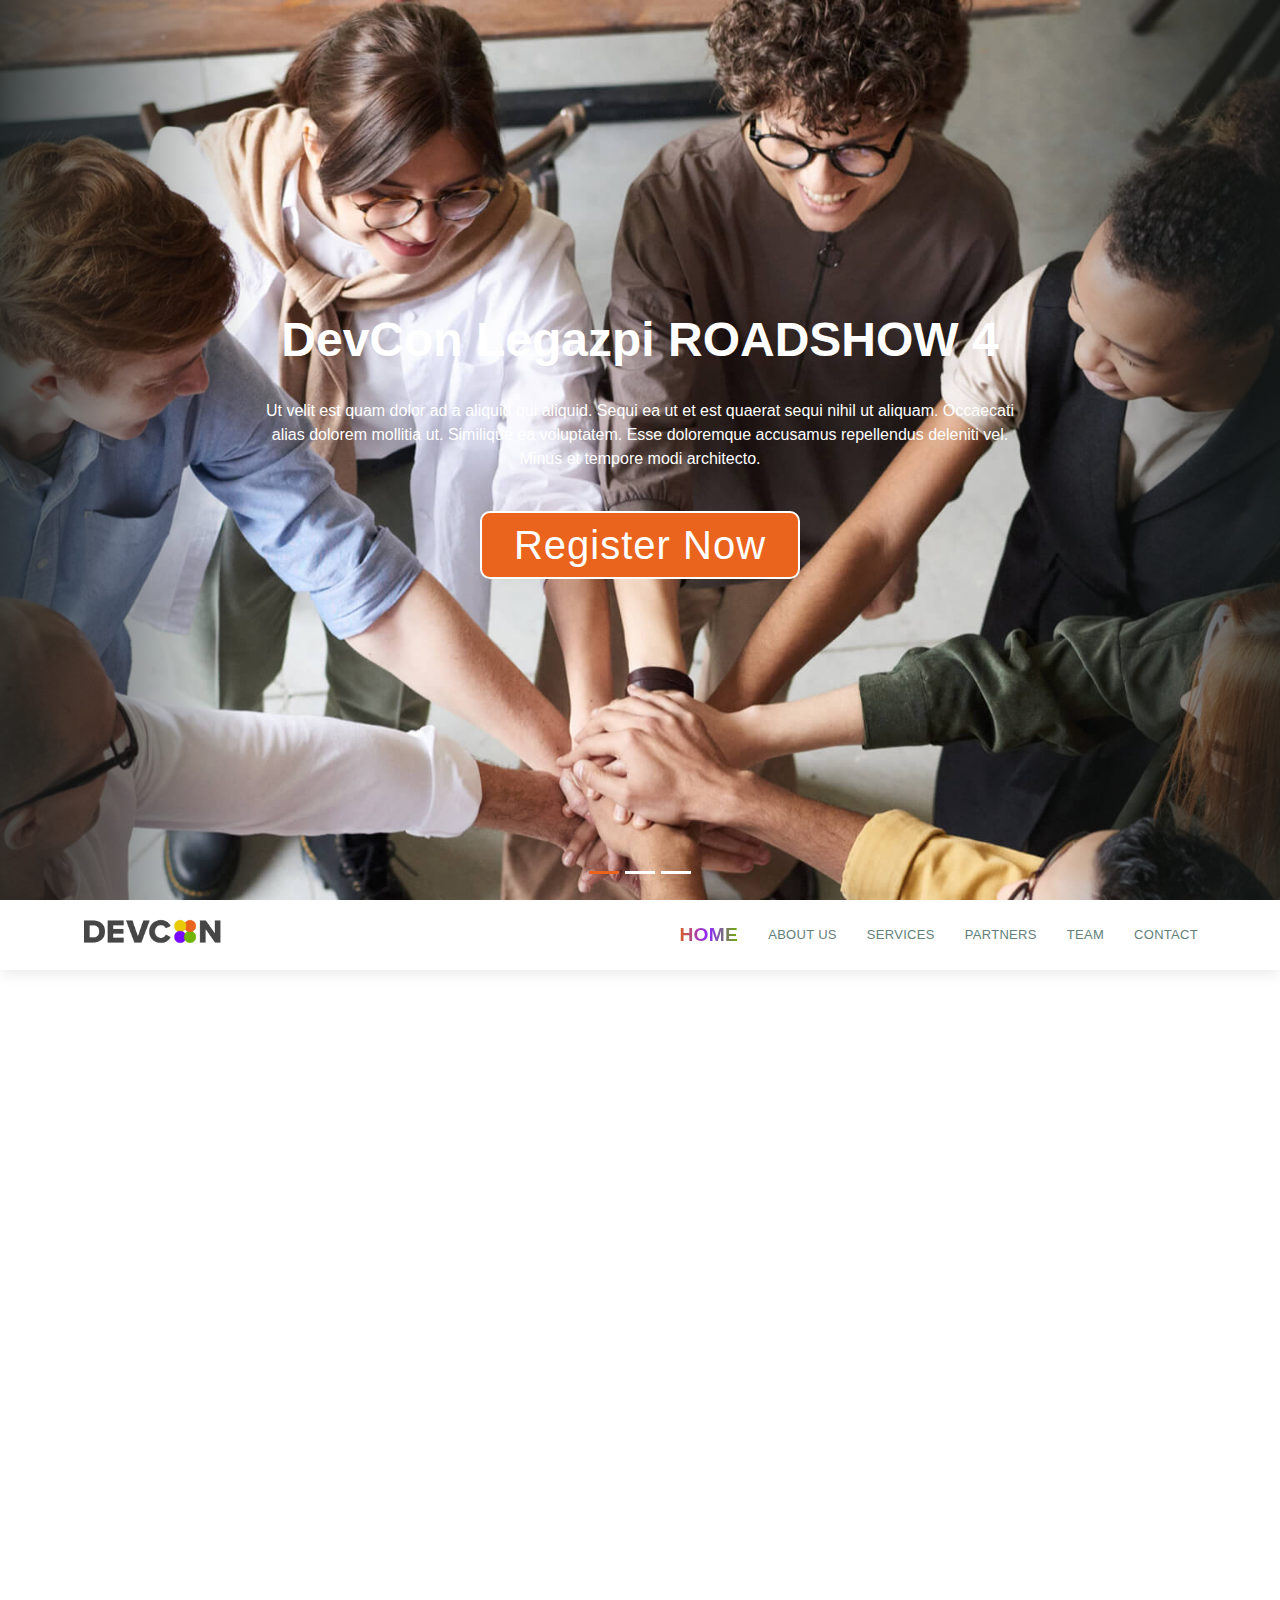
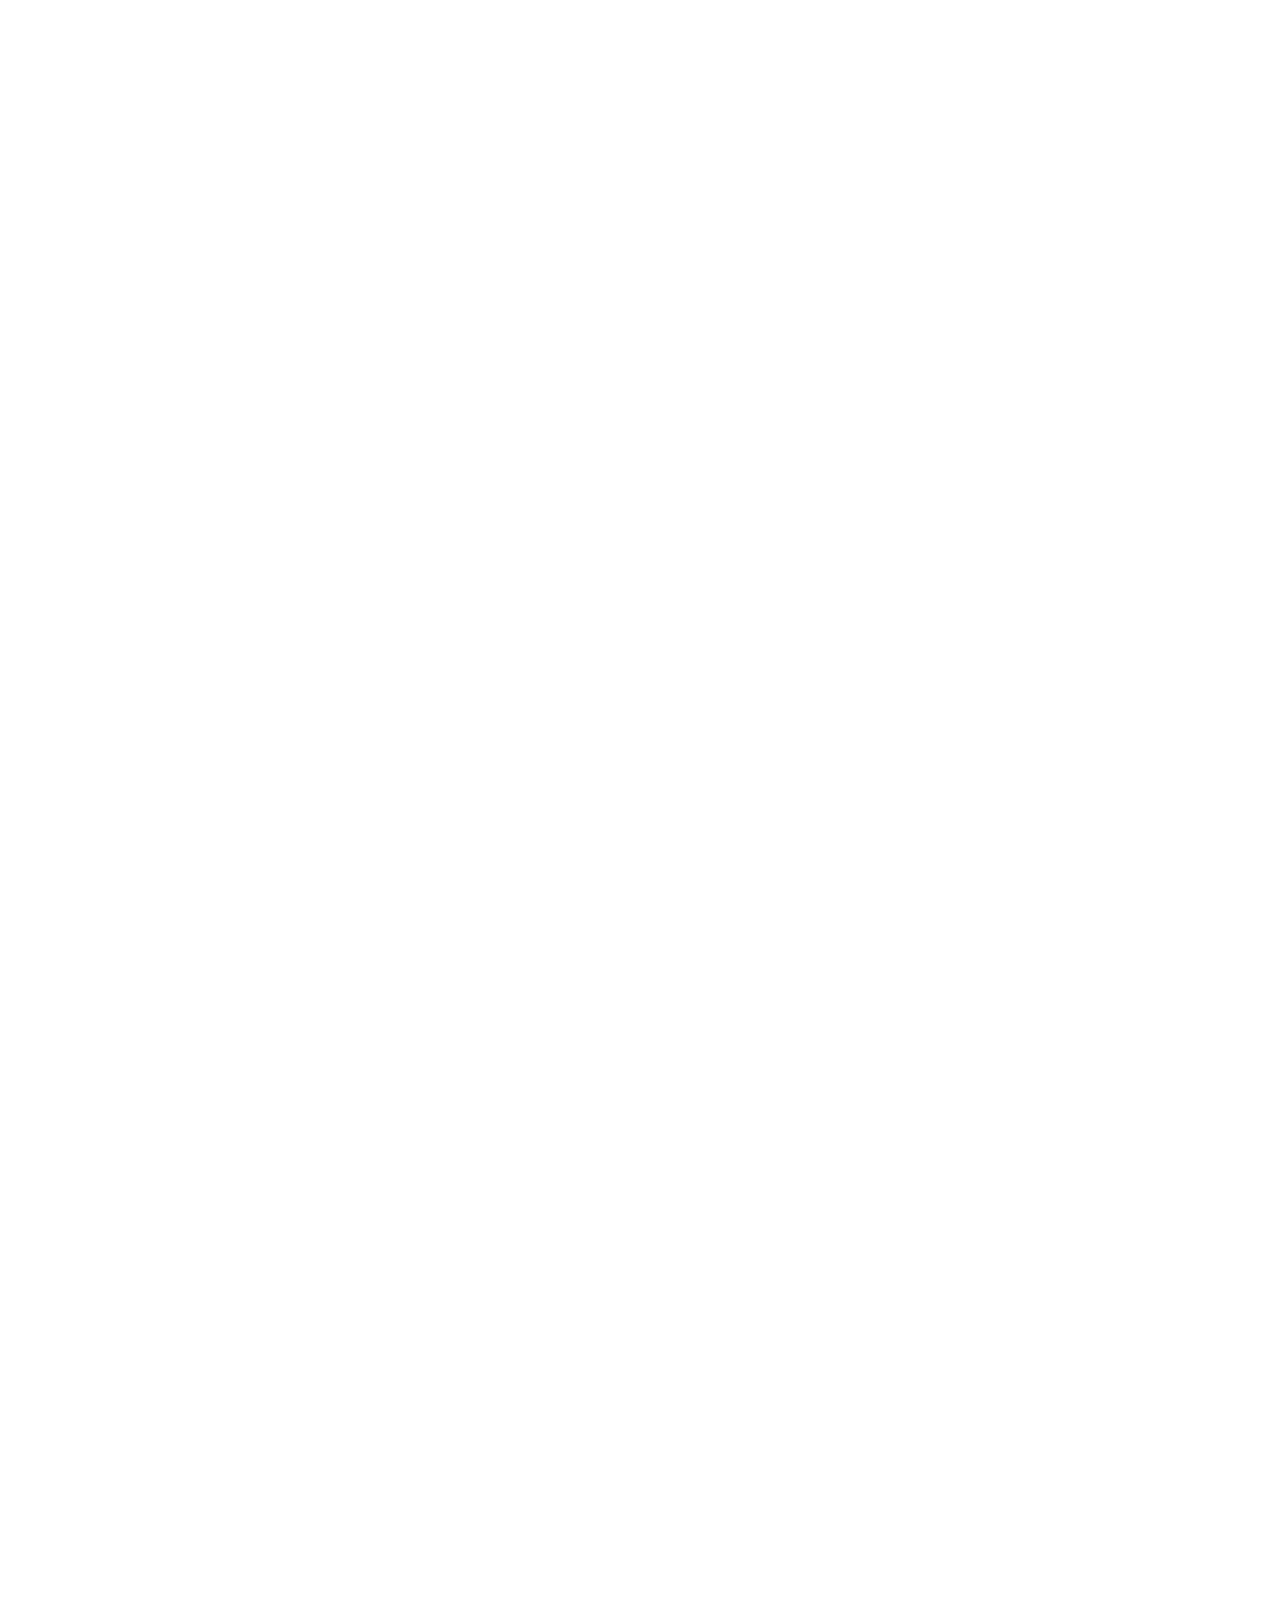
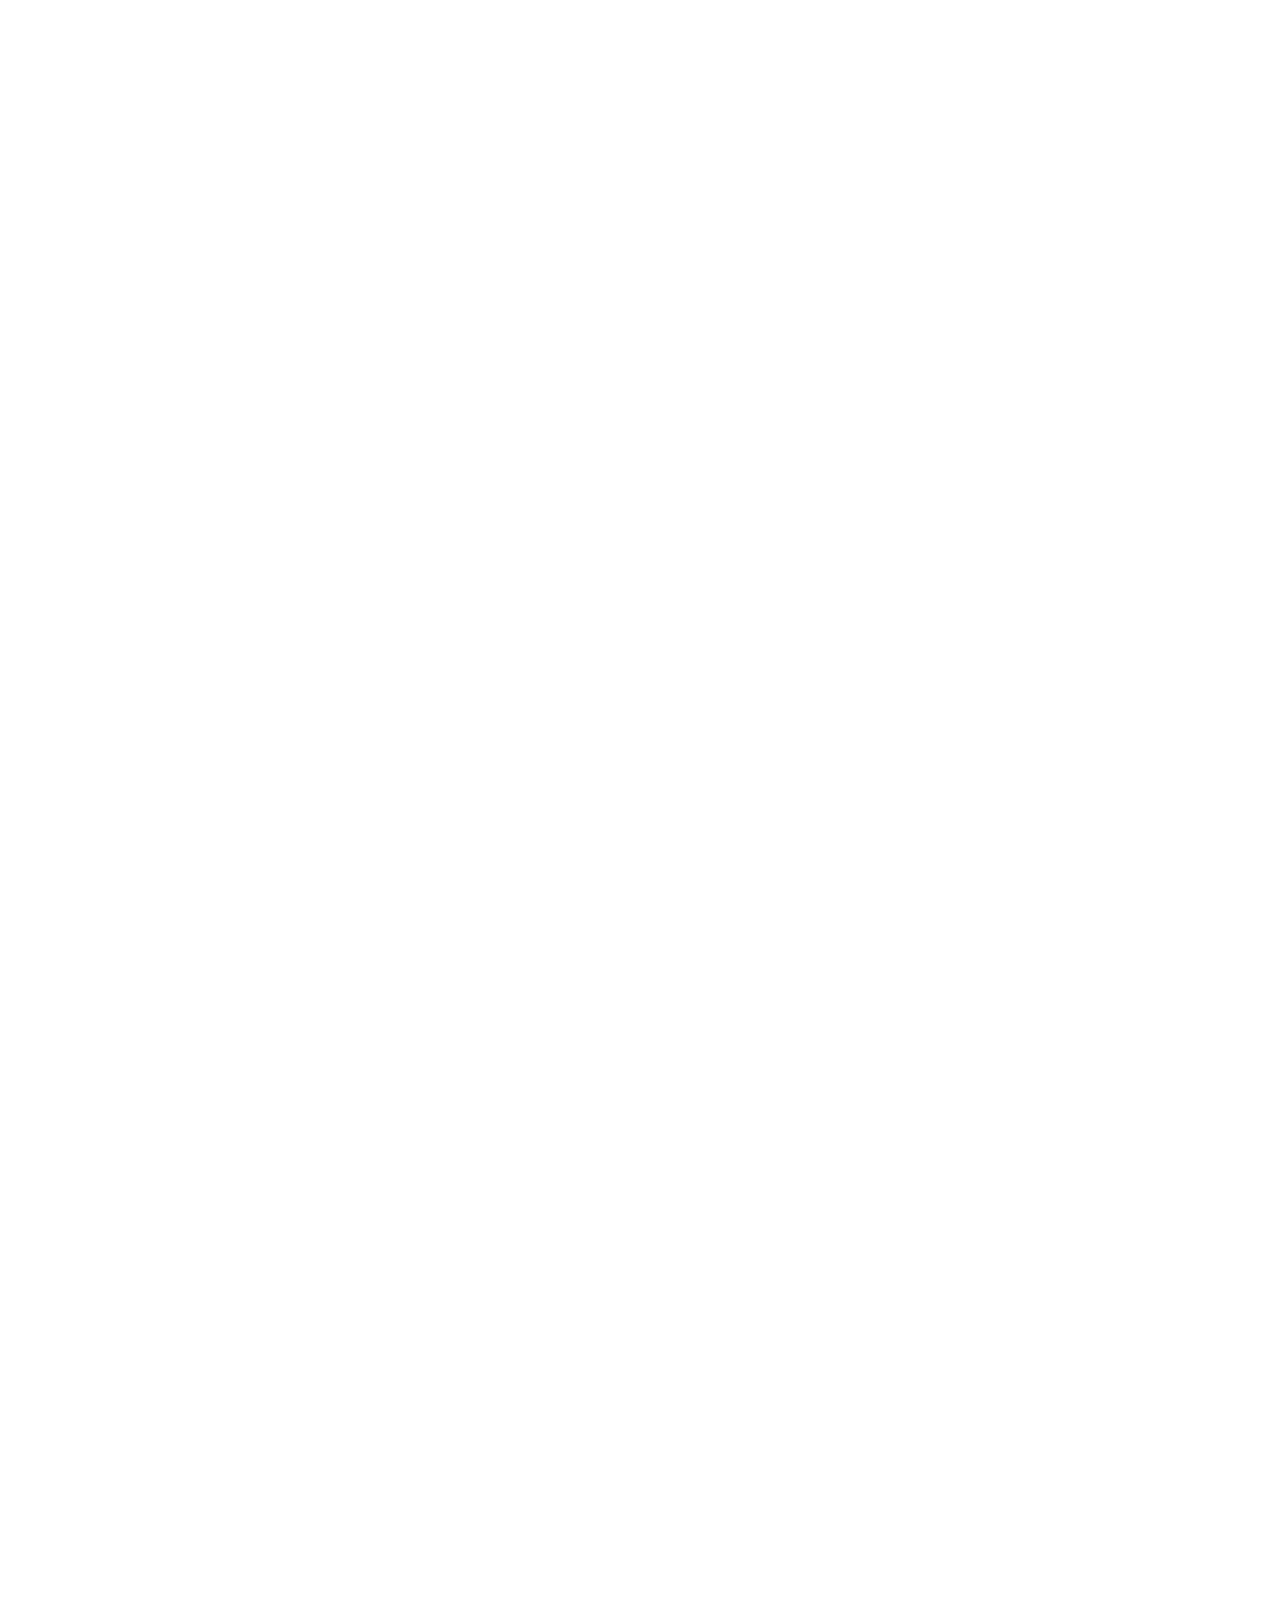
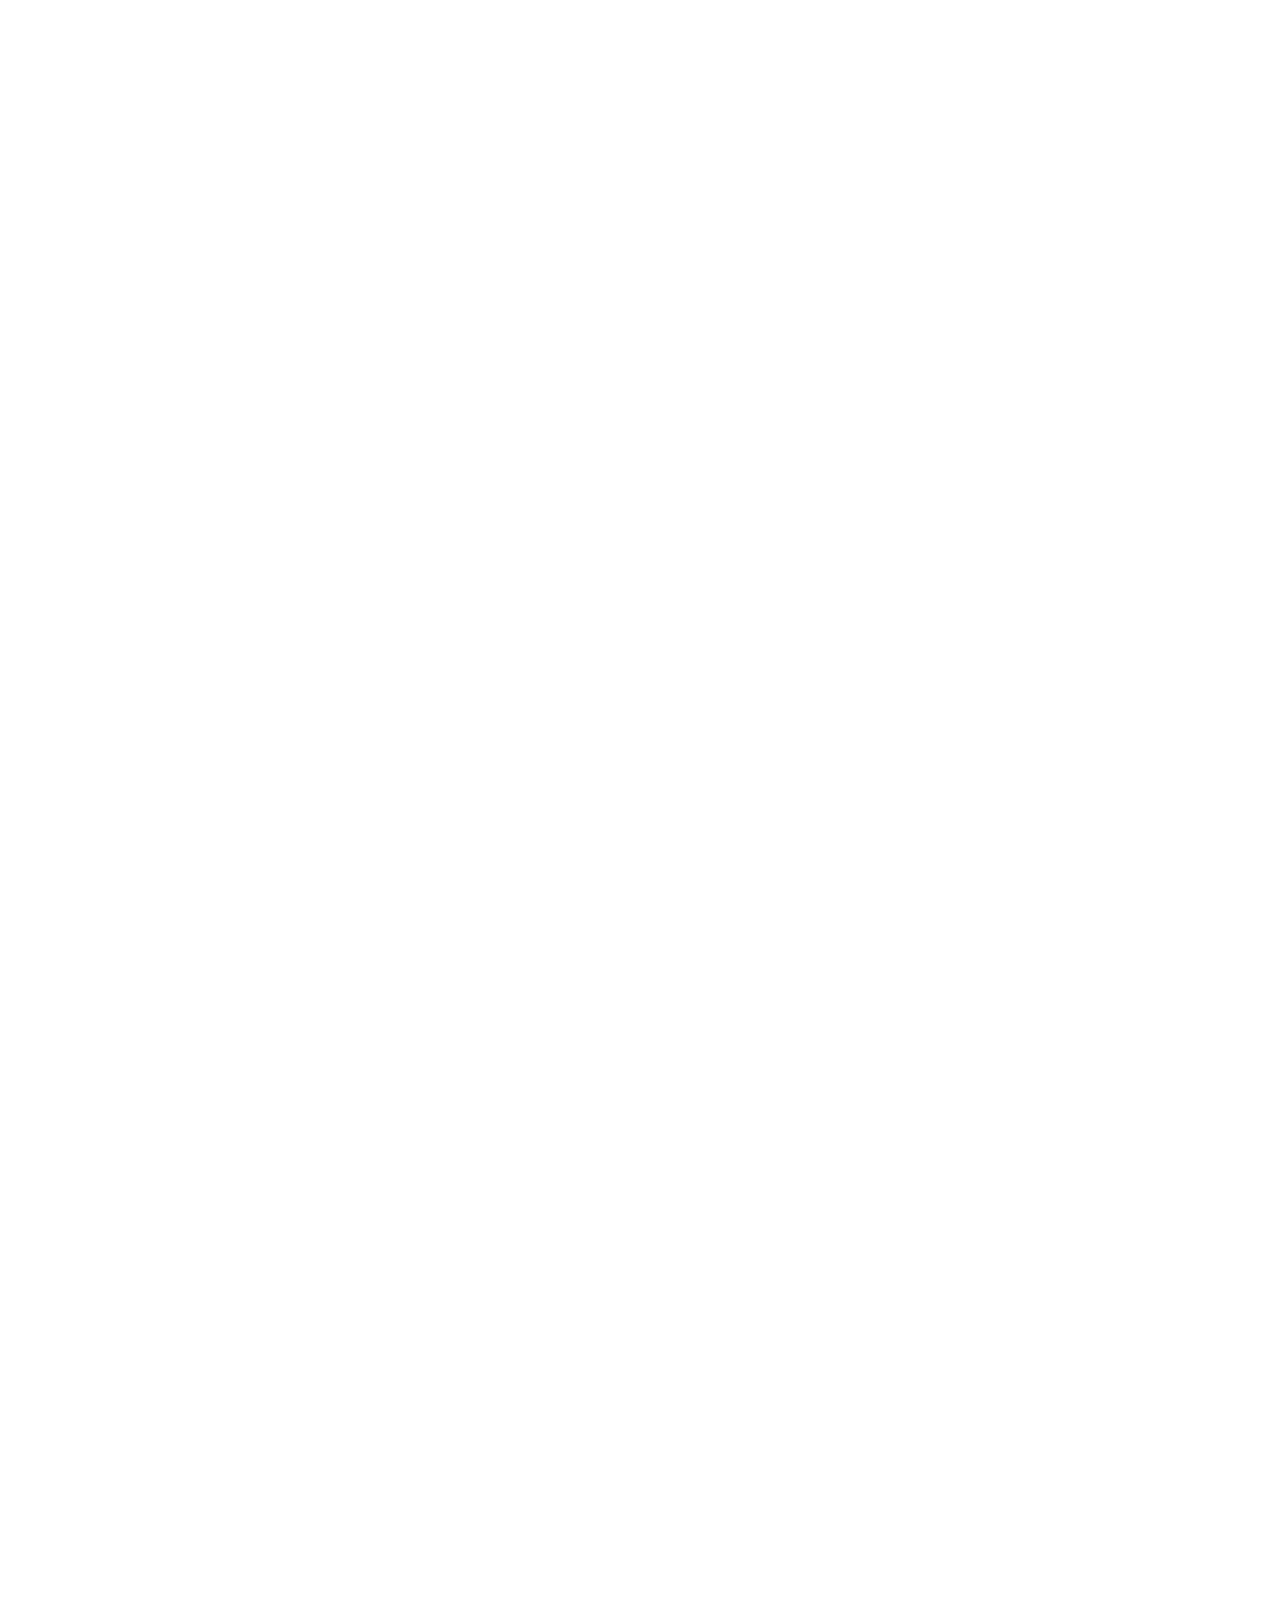
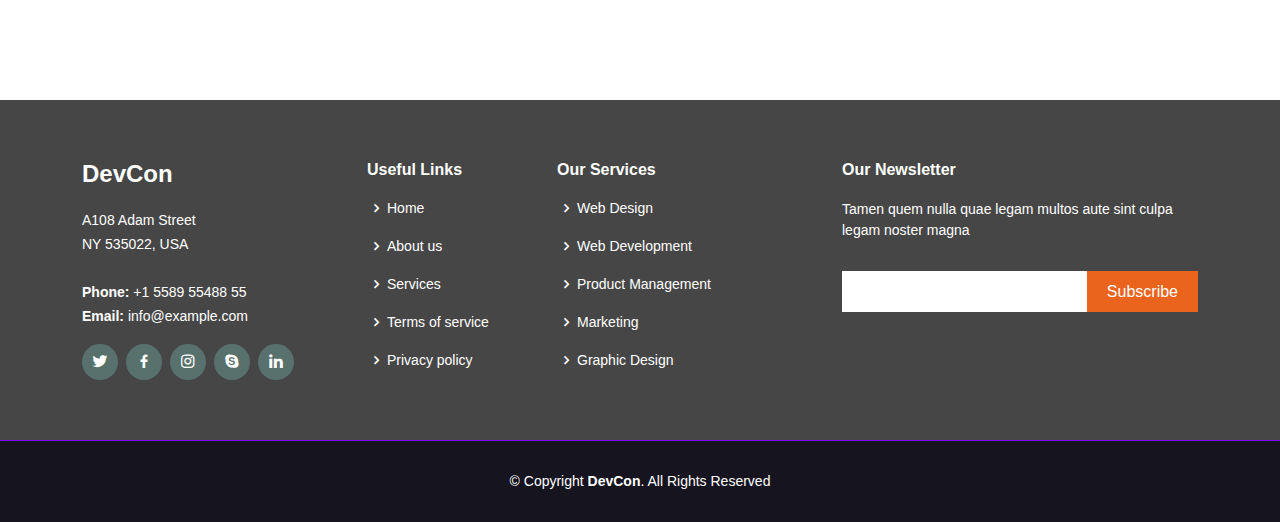
<file: pages/index.html>
<!DOCTYPE html>
<html lang="en">

<head>

    <meta charset="UTF-8">
    <meta name="viewport" content="width=device-width, initial-scale=1.0">
    <title> DEVCON 2024 : LEGAZPI ROADSHOW 4 </title>

    <!-- Icon -->
    <link rel="icon" href="/assets/storage/icons/DEVCON_Logo_White_Text_Square.png" type="image/x-icon">

    <!-- external fonts -->
    <link rel="preconnect" href="https://fonts.googleapis.com">
    <link rel="preconnect" href="https://fonts.gstatic.com" crossorigin>
    <link href="https://fonts.googleapis.com/css2?family=Raleway:ital,wght@0,100..900;1,100..900&display=swap"
        rel="stylesheet">

    <!-- Vendor CSS Files -->
    <link rel="stylesheet" href="/assets/vendor/animate.css/animate.min.css">
    <link rel="stylesheet" href="/assets/vendor/bootstrap/css/bootstrap.min.css">
    <link rel="stylesheet" href="/assets/vendor/bootstrap-icons/bootstrap-icons.css">
    <link rel="stylesheet" href="/assets/vendor/boxicons/css/boxicons.min.css">
    <link rel="stylesheet" href="/assets/vendor/glightbox/css/glightbox.min.css">
    <link rel="stylesheet" href="/assets/vendor/swiper/swiper-bundle.min.css">

    <!-- external styles -->
    <link rel="stylesheet" href="/assets/css/style.css">

</head>

<body>









    <!-- ===================== Hero Section ===================== -->
    <section id="hero">
        <div class="hero-container">
            <div id="heroCarousel" class="carousel slide carousel-fade" data-bs-ride="carousel" data-bs-interval="5000">

                <ol class="carousel-indicators" id="hero-carousel-indicators"></ol>

                <div class="carousel-inner" role="listbox">

                    <!-- Slide 1 -->
                    <div class="carousel-item active"
                        style="background-image: url(/assets/storage/img/slide/slide-1.jpg);">
                        <div class="carousel-container">
                            <div class="carousel-content">
                                <h2 class="animate__animated animate__fadeInDown">DevCon Legazpi <span>ROADSHOW 4</span>
                                </h2>
                                <p class="animate__animated animate__fadeInUp">
                                    Ut velit est quam dolor ad a aliquid qui aliquid. Sequi ea ut et est quaerat sequi
                                    nihil ut aliquam. Occaecati alias dolorem mollitia ut.
                                    Similique ea voluptatem. Esse doloremque accusamus repellendus deleniti vel. Minus
                                    et tempore modi architecto.
                                </p>
                                <a href="#about" class="btn-get-started animate__animated animate__fadeInUp scrollto">
                                    Register Now
                                </a>
                            </div>
                        </div>
                    </div>

                    <!-- Slide 2 -->
                    <div class="carousel-item" style="background-image: url(/assets/storage/img/slide/slide-2.jpg);">
                        <div class="carousel-container">
                            <div class="carousel-content">
                                <h2 class="animate__animated animate__fadeInDown">Lorem Ipsum Dolor</h2>
                                <p class="animate__animated animate__fadeInUp">
                                    Ut velit est quam dolor ad a aliquid qui aliquid. Sequi ea ut et est quaerat sequi
                                    nihil ut aliquam. Occaecati alias dolorem mollitia ut. Similique ea voluptatem. Esse
                                    doloremque accusamus repellendus deleniti vel. Minus et tempore modi architecto.
                                </p>
                                <a href="#about" class="btn-get-started animate__animated animate__fadeInUp scrollto">
                                    Register Now</a>
                            </div>
                        </div>
                    </div>

                    <!-- Slide 3 -->
                    <div class="carousel-item" style="background-image: url(/assets/storage/img/slide/slide-3.jpg);">
                        <div class="carousel-container">
                            <div class="carousel-content">
                                <h2 class="animate__animated animate__fadeInDown">Sequi ea ut et est quaerat</h2>
                                <p class="animate__animated animate__fadeInUp">Ut velit est quam dolor ad a aliquid qui
                                    aliquid. Sequi ea ut et est quaerat sequi nihil ut aliquam. Occaecati alias dolorem
                                    mollitia ut. Similique ea voluptatem. Esse doloremque accusamus repellendus deleniti
                                    vel. Minus et tempore modi architecto.
                                </p>
                                <a href="#about" class="btn-get-started animate__animated animate__fadeInUp scrollto">
                                    Register Now
                                </a>
                            </div>
                        </div>
                    </div>

                </div>

                <a id="prev" class="carousel-control-prev" href="#heroCarousel" role="button" data-bs-slide="prev">
                    <span class="carousel-control-prev-icon bi bi-chevron-double-left" aria-hidden="true"></span>
                </a>

                <a id="next" class="carousel-control-next" href="#heroCarousel" role="button" data-bs-slide="next">
                    <span class="carousel-control-next-icon bi bi-chevron-double-right" aria-hidden="true"></span>
                </a>

            </div>
        </div>
    </section>
    <!-- End Hero -->








    <!-- ===================== Header ===================== -->
    <header id="header" class="d-flex align-items-center">
        <div class="container d-flex align-items-center justify-content-between">

            <div class="logo">
                <!-- <h1 class="text-light"><a href="index.html"><span> DevCon </span></a></h1> -->
                <!-- Uncomment below if you prefer to use an image logo -->
                <a href="index.html"><img src="/assets/storage/icons/DEVCON_Logo_White_Dark_Text.png" alt=""
                        class="img-fluid"></a>
            </div>

            <nav id="navbar" class="navbar">
                <ul>
                    <li><a class="nav-link scrollto active" href="#hero"> Home </a></li>
                    <li><a class="nav-link scrollto" href="#about"> About Us </a></li>
                    <li><a class="nav-link scrollto" href="#services"> Services </a></li>
                    <li><a class="nav-link scrollto" href="#partners"> partners </a></li>
                    <li><a class="nav-link scrollto" href="#team"> Team </a></li>
                    <li><a class="nav-link scrollto" href="#contact"> Contact </a></li>
                </ul>
                <i class="bi bi-list mobile-nav-toggle"></i>
            </nav>

        </div>
    </header>
    <!-- End Header -->








    <!-- ===================== Main ===================== -->
    <main id="main">

        <!-- ===================== About Us Section ===================== -->
        <section id="about" class="about">
            <div class="container">

                <div class="section-title">
                    <h2 class="opposite-color-section">About Us</h2>
                    <p class="opposite-color-section">
                        Magnam dolores commodi suscipit. Necessitatibus eius consequatur ex aliquid fuga eum quidem. Sit
                        sint consectetur velit. Quisquam quos quisquam cupiditate. Et nemo qui impedit suscipit alias
                        ea. Quia fugiat sit in iste officiis commodi quidem hic quas.
                    </p>
                </div>

                <div class="row">
                    <div class="col-lg-6">
                        <img src="/assets/storage/img/about.jpg" class="img-fluid" alt="">
                    </div>
                    <div class="col-lg-6 pt-4 pt-lg-0 content">
                        <h3>Voluptatem dignissimos <strong>provident quasi corporis voluptates</strong></h3>
                        <p class="fst-italic">
                            Lorem ipsum dolor sit amet, consectetur adipiscing elit, sed do eiusmod tempor incididunt ut
                            labore et dolore magna aliqua.
                        </p>
                        <p>
                            Ullamco laboris nisi ut aliquip ex ea commodo consequat. Duis aute irure dolor in
                            reprehenderit in voluptate velit esse cillum dolore eu fugiat nulla pariatur. Excepteur sint
                            occaecat cupidatat non proident.
                        </p>

                        <div class="skills-content">

                            <div class="progress">
                                <span class="skill">HTML <i class="val">100%</i></span>
                                <div class="progress-bar-wrap">
                                    <div class="progress-bar" role="progressbar" aria-valuenow="100" aria-valuemin="0"
                                        aria-valuemax="100"></div>
                                </div>
                            </div>

                            <div class="progress">
                                <span class="skill">CSS <i class="val">90%</i></span>
                                <div class="progress-bar-wrap">
                                    <div class="progress-bar" role="progressbar" aria-valuenow="90" aria-valuemin="0"
                                        aria-valuemax="100">
                                    </div>
                                </div>
                            </div>

                            <div class="progress">
                                <span class="skill">JavaScript <i class="val">75%</i></span>
                                <div class="progress-bar-wrap">
                                    <div class="progress-bar" role="progressbar" aria-valuenow="75" aria-valuemin="0"
                                        aria-valuemax="100">
                                    </div>
                                </div>
                            </div>

                            <div class="progress">
                                <span class="skill">Photoshop <i class="val">55%</i></span>
                                <div class="progress-bar-wrap">
                                    <div class="progress-bar" role="progressbar" aria-valuenow="55" aria-valuemin="0"
                                        aria-valuemax="100">
                                    </div>
                                </div>
                            </div>

                        </div>

                    </div>
                </div>

            </div>
        </section>
        <!-- End About Us Section -->

        <!-- ===================== Counts Section ===================== -->
        <section class="counts section-bg">
            <div class="container">

                <div class="row no-gutters">

                    <div class="col-lg-3 col-md-6 d-md-flex align-items-md-stretch">
                        <div class="count-box">
                            <i class="bi bi-emoji-smile"></i>
                            <span data-purecounter-start="0" data-purecounter-end="232" data-purecounter-duration="1"
                                class="purecounter"></span>
                            <p><strong>Happy Clients</strong> consequuntur quae qui deca rode</p>
                            <a href="#">Find out more &raquo;</a>
                        </div>
                    </div>

                    <div class="col-lg-3 col-md-6 d-md-flex align-items-md-stretch">
                        <div class="count-box">
                            <i class="bi bi-journal-richtext"></i>
                            <span data-purecounter-start="0" data-purecounter-end="521" data-purecounter-duration="1"
                                class="purecounter"></span>
                            <p><strong>Projects</strong> adipisci atque cum quia aut numquam delectus</p>
                            <a href="#">Find out more &raquo;</a>
                        </div>
                    </div>

                    <div class="col-lg-3 col-md-6 d-md-flex align-items-md-stretch">
                        <div class="count-box">
                            <i class="bi bi-headset"></i>
                            <span data-purecounter-start="0" data-purecounter-end="1463" data-purecounter-duration="1"
                                class="purecounter"></span>
                            <p><strong>Hours Of Support</strong> aut commodi quaerat. Aliquam ratione</p>
                            <a href="#">Find out more &raquo;</a>
                        </div>
                    </div>

                    <div class="col-lg-3 col-md-6 d-md-flex align-items-md-stretch">
                        <div class="count-box">
                            <i class="bi bi-people"></i>
                            <span data-purecounter-start="0" data-purecounter-end="15" data-purecounter-duration="1"
                                class="purecounter"></span>
                            <p><strong>Hard Workers</strong> rerum asperiores dolor molestiae doloribu</p>
                            <a href="#">Find out more &raquo;</a>
                        </div>
                    </div>

                </div>

            </div>
        </section>
        <!-- End Counts Section -->

        <!-- ===================== Our Services Section ===================== -->
        <section id="services" class="services">
            <div class="container">

                <div class="section-title">
                    <h2 class="opposite-color-section"> Our Services </h2>
                    <p class="opposite-color-section"> Magnam dolores commodi suscipit. Necessitatibus eius consequatur
                        ex aliquid fuga eum quidem. Sit
                        sint consectetur velit. Quisquam quos quisquam cupiditate. Et nemo qui impedit suscipit alias
                        ea. Quia fugiat sit in iste officiis commodi quidem hic quas.
                    </p>
                </div>

                <div class="row">
                    <div class="col-md-6 col-lg-3 d-flex align-items-stretch mb-5 mb-lg-0">
                        <div class="icon-box">
                            <div class="icon"><i class="bx bxl-dribbble"></i></div>
                            <h4 class="title"><a href=""> Lorem Ipsum </a></h4>
                            <p class="description">
                                Voluptatum deleniti atque corrupti quos dolores et quas molestias excepturi
                            </p>
                        </div>
                    </div>

                    <div class="col-md-6 col-lg-3 d-flex align-items-stretch mb-5 mb-lg-0">
                        <div class="icon-box">
                            <div class="icon"><i class="bx bx-file"></i></div>
                            <h4 class="title"><a href=""> Sed ut perspiciatis </a></h4>
                            <p class="description">
                                Duis aute irure dolor in reprehenderit in voluptate velit esse cillum dolore
                            </p>
                        </div>
                    </div>

                    <div class="col-md-6 col-lg-3 d-flex align-items-stretch mb-5 mb-lg-0">
                        <div class="icon-box">
                            <div class="icon"><i class="bx bx-tachometer"></i></div>
                            <h4 class="title"><a href=""> Magni Dolores </a></h4>
                            <p class="description">
                                Excepteur sint occaecat cupidatat non proident, sunt in culpa qui officia
                            </p>
                        </div>
                    </div>

                    <div class="col-md-6 col-lg-3 d-flex align-items-stretch mb-5 mb-lg-0">
                        <div class="icon-box">
                            <div class="icon"><i class="bx bx-world"></i></div>
                            <h4 class="title"><a href=""> Nemo Enim </a></h4>
                            <p class="description">
                                At vero eos et accusamus et iusto odio dignissimos ducimus qui blanditiis
                            </p>
                        </div>
                    </div>

                </div>

            </div>
        </section>
        <!-- End Our Services Section -->

        <!-- ===================== CTA Section ===================== -->
        <section class="cta">
            <div class="container">

                <div class="text-center">
                    <h3> What are you waiting for? </h3>
                    <p>
                        Duis aute irure dolor in reprehenderit in voluptate velit esse cillum dolore eu fugiat nulla
                        pariatur. Excepteur sint occaecat cupidatat non proident, sunt in culpa qui officia deserunt
                        mollit anim id est laborum.
                    </p>
                    <a class="cta-btn" href="#"> Register Now </a>
                </div>

            </div>
        </section>
        <!-- End CTA Section -->

        <!-- ===================== More Services Section ===================== -->
        <section class="more-services section-bg">
            <div class="container">

                <div class="row">
                    <div class="col-lg-4 col-md-6 d-flex align-items-stretch mb-5 mb-lg-0">
                        <div class="card">
                            <img src="/assets/storage/img/more-service-1.jpg" class="card-img-top" alt="...">
                            <div class="card-body">
                                <h5 class="card-title"><a href=""> Autem sunt earum </a></h5>
                                <p class="card-text">
                                    Et architecto provident deleniti facere repellat nobis iste. Id facere quia quae
                                    dolores dolorem tempore
                                </p>
                                <a href="#" class="btn"> Explore more </a>
                            </div>
                        </div>
                    </div>
                    <div class="col-lg-4 col-md-6 d-flex align-items-stretch mb-5 mb-lg-0">
                        <div class="card">
                            <img src="/assets/storage/img/more-service-2.jpg" class="card-img-top" alt="...">
                            <div class="card-body">
                                <h5 class="card-title"><a href=""> Nobis et tempore </a></h5>
                                <p class="card-text">
                                    Ut quas omnis est. Non et aut tempora dignissimos similique in dignissimos. Sit
                                    incidunt et odit iusto
                                </p>
                                <a href="#" class="btn"> Explore more </a>
                            </div>
                        </div>
                    </div>
                    <div class="col-lg-4 col-md-6 d-flex align-items-stretch mb-5 mb-lg-0">
                        <div class="card">
                            <img src="/assets/storage/img/more-service-3.jpg" class="card-img-top" alt="...">
                            <div class="card-body">
                                <h5 class="card-title"><a href=""> Facere quia quae dolores </a></h5>
                                <p class="card-text">
                                    Modi ut et delectus. Modi nobis saepe voluptates nostrum. Sed quod consequatur quia
                                    provident dera
                                </p>
                                <a href="#" class="btn"> Explore more </a>
                            </div>
                        </div>
                    </div>
                </div>

            </div>
        </section>
        <!-- End More Services Section -->

        <!-- ===================== Info Box Section ===================== -->
        <section class="info-box py-0">
            <div class="container-fluid">

                <div class="row">

                    <div
                        class="col-lg-7 d-flex flex-column justify-content-center align-items-stretch  order-2 order-lg-1">

                        <div class="content">
                            <h3>Eum ipsam laborum deleniti <strong>velit pariatur architecto aut nihil</strong></h3>
                            <p>
                                Lorem ipsum dolor sit amet, consectetur adipiscing elit, sed do eiusmod tempor
                                incididunt ut labore et dolore magna aliqua. Duis aute irure dolor in reprehenderit
                            </p>
                        </div>

                        <div class="accordion-list">
                            <ul>
                                <li>
                                    <a data-bs-toggle="collapse" class="collapse"
                                        data-bs-target="#accordion-list-1"><span>01</span>
                                        Non consectetur a erat nam at lectus urna duis?
                                        <i class="bx bx-chevron-down icon-show"></i>
                                        <i class="bx bx-chevron-up icon-close"></i>
                                    </a>
                                    <div id="accordion-list-1" class="collapse show" data-bs-parent=".accordion-list">
                                        <p>
                                            Feugiat pretium nibh ipsum consequat. Tempus iaculis urna id volutpat lacus
                                            laoreet non curabitur gravida. Venenatis lectus magna fringilla urna
                                            porttitor rhoncus dolor purus non.
                                        </p>
                                    </div>
                                </li>

                                <li>
                                    <a data-bs-toggle="collapse" data-bs-target="#accordion-list-2"
                                        class="collapsed"><span>02</span>
                                        Feugiat scelerisque varius morbi enim nunc?
                                        <i class="bx bx-chevron-down icon-show"></i>
                                        <i class="bx bx-chevron-up icon-close"></i>
                                    </a>
                                    <div id="accordion-list-2" class="collapse" data-bs-parent=".accordion-list">
                                        <p>
                                            Dolor sit amet consectetur adipiscing elit pellentesque habitant morbi. Id
                                            interdum velit laoreet id donec ultrices. Fringilla phasellus faucibus
                                            scelerisque eleifend donec pretium. Est pellentesque elit ullamcorper
                                            dignissim. Mauris ultrices eros in cursus turpis massa tincidunt dui.
                                        </p>
                                    </div>
                                </li>

                                <li>
                                    <a data-bs-toggle="collapse" data-bs-target="#accordion-list-3"
                                        class="collapsed"><span>03</span>
                                        Dolor sit amet consectetur adipiscing elit?
                                        <i class="bx bx-chevron-down icon-show"></i>
                                        <i class="bx bx-chevron-up icon-close"></i>
                                    </a>
                                    <div id="accordion-list-3" class="collapse" data-bs-parent=".accordion-list">
                                        <p>
                                            Eleifend mi in nulla posuere sollicitudin aliquam ultrices sagittis orci.
                                            Faucibus pulvinar elementum integer enim. Sem nulla pharetra diam sit amet
                                            nisl suscipit. Rutrum tellus pellentesque eu tincidunt. Lectus urna duis
                                            convallis convallis tellus. Urna molestie at elementum eu facilisis sed odio
                                            morbi quis
                                        </p>
                                    </div>
                                </li>

                            </ul>
                        </div>

                    </div>

                    <div class="col-lg-5 align-items-stretch order-1 order-lg-2 img"
                        style="background-image: url(/assets/storage/img/info-box.jpg);">&nbsp;</div>
                </div>

            </div>
        </section>
        <!-- End Info Box Section -->

        <!-- ===================== Partners Section ===================== -->
        <section id="partners" class="partners section-bg">
            <div class="container">

                <div class="section-title">
                    <h2>Event Partners</h2>
                    <p>
                        Magnam dolores commodi suscipit. Necessitatibus eius consequatur ex aliquid fuga eum quidem. Sit
                        sint consectetur velit. Quisquam quos quisquam cupiditate. Et nemo qui impedit suscipit alias
                        ea. Quia fugiat sit in iste officiis commodi quidem hic quas.
                    </p>
                </div>

                <div class="row">
                    <div class="col-lg-12 d-flex justify-content-center">
                        <ul id="partners-flters">
                            <li data-filter="*" class="filter-active"> All </li>
                            <li data-filter=".filter-app"> App </li>
                            <li data-filter=".filter-card"> Card </li>
                            <li data-filter=".filter-web"> Web </li>
                        </ul>
                    </div>
                </div>

                <div class="row partners-container">

                    <div class="col-lg-4 col-md-6 partners-item filter-app">
                        <div class="partners-wrap">
                            <img src="/assets/storage/img/partners/partners-1.jpg" class="img-fluid" alt="">
                            <div class="partners-info">
                                <h4> App 1 </h4>
                                <p> App </p>
                            </div>
                            <div class="partners-links">
                                <a href="/assets/storage/img/partners/partners-1.jpg" data-gallery="partnersGallery"
                                    class="partners-lightbox" title="App 1">
                                    <i class="bx bx-plus"></i>
                                </a>
                                <a href="partners-details.html" title="More Details">
                                    <i class="bx bx-link"></i>
                                </a>
                            </div>
                        </div>
                    </div>

                    <div class="col-lg-4 col-md-6 partners-item filter-web">
                        <div class="partners-wrap">
                            <img src="/assets/storage/img/partners/partners-2.jpg" class="img-fluid" alt="">
                            <div class="partners-info">
                                <h4> Web 3 </h4>
                                <p> Web </p>
                            </div>
                            <div class="partners-links">
                                <a href="/assets/storage/img/partners/partners-2.jpg" data-gallery="partnersGallery"
                                    class="partners-lightbox" title="Web 3">
                                    <i class="bx bx-plus"></i>
                                </a>
                                <a href="partners-details.html" title="More Details">
                                    <i class="bx bx-link"></i>
                                </a>
                            </div>
                        </div>
                    </div>

                    <div class="col-lg-4 col-md-6 partners-item filter-app">
                        <div class="partners-wrap">
                            <img src="/assets/storage/img/partners/partners-3.jpg" class="img-fluid" alt="">
                            <div class="partners-info">
                                <h4> App 2 </h4>
                                <p> App </p>
                            </div>
                            <div class="partners-links">
                                <a href="/assets/storage/img/partners/partners-3.jpg" data-gallery="partnersGallery"
                                    class="partners-lightbox" title="App 2">
                                    <i class="bx bx-plus"></i>
                                </a>
                                <a href="partners-details.html" title="More Details">
                                    <i class="bx bx-link"></i>
                                </a>
                            </div>
                        </div>
                    </div>

                    <div class="col-lg-4 col-md-6 partners-item filter-card">
                        <div class="partners-wrap">
                            <img src="/assets/storage/img/partners/partners-4.jpg" class="img-fluid" alt="">
                            <div class="partners-info">
                                <h4> Card 2 </h4>
                                <p> Card </p>
                            </div>
                            <div class="partners-links">
                                <a href="/assets/storage/img/partners/partners-4.jpg" data-gallery="partnersGallery"
                                    class="partners-lightbox" title="Card 2">
                                    <i class="bx bx-plus"></i>
                                </a>
                                <a href="partners-details.html" title="More Details">
                                    <i class="bx bx-link"></i>
                                </a>
                            </div>
                        </div>
                    </div>

                    <div class="col-lg-4 col-md-6 partners-item filter-web">
                        <div class="partners-wrap">
                            <img src="/assets/storage/img/partners/partners-5.jpg" class="img-fluid" alt="">
                            <div class="partners-info">
                                <h4> Web 2 </h4>
                                <p> Web </p>
                            </div>
                            <div class="partners-links">
                                <a href="/assets/storage/img/partners/partners-5.jpg" data-gallery="partnersGallery"
                                    class="partners-lightbox" title="Web 2">
                                    <i class="bx bx-plus"></i>
                                </a>
                                <a href="partners-details.html" title="More Details">
                                    <i class="bx bx-link"></i>
                                </a>
                            </div>
                        </div>
                    </div>

                    <div class="col-lg-4 col-md-6 partners-item filter-app">
                        <div class="partners-wrap">
                            <img src="/assets/storage/img/partners/partners-6.jpg" class="img-fluid" alt="">
                            <div class="partners-info">
                                <h4> App 3 </h4>
                                <p> App </p>
                            </div>
                            <div class="partners-links">
                                <a href="/assets/storage/img/partners/partners-6.jpg" data-gallery="partnersGallery"
                                    class="partners-lightbox" title="App 3">
                                    <i class="bx bx-plus"></i>
                                </a>
                                <a href="partners-details.html" title="More Details">
                                    <i class="bx bx-link"></i>
                                </a>
                            </div>
                        </div>
                    </div>

                    <div class="col-lg-4 col-md-6 partners-item filter-card">
                        <div class="partners-wrap">
                            <img src="/assets/storage/img/partners/partners-7.jpg" class="img-fluid" alt="">
                            <div class="partners-info">
                                <h4> Card 1 </h4>
                                <p> Card </p>
                            </div>
                            <div class="partners-links">
                                <a href="/assets/storage/img/partners/partners-7.jpg" data-gallery="partnersGallery"
                                    class="partners-lightbox" title="Card 1">
                                    <i class="bx bx-plus"></i>
                                </a>
                                <a href="partners-details.html" title="More Details">
                                    <i class="bx bx-link"></i>
                                </a>
                            </div>
                        </div>
                    </div>

                    <div class="col-lg-4 col-md-6 partners-item filter-card">
                        <div class="partners-wrap">
                            <img src="/assets/storage/img/partners/partners-8.jpg" class="img-fluid" alt="">
                            <div class="partners-info">
                                <h4> Card 3 </h4>
                                <p> Card </p>
                            </div>
                            <div class="partners-links">
                                <a href="/assets/storage/img/partners/partners-8.jpg" data-gallery="partnersGallery"
                                    class="partners-lightbox" title="Card 3">
                                    <i class="bx bx-plus"></i>
                                </a>
                                <a href="partners-details.html" title="More Details">
                                    <i class="bx bx-link"></i>
                                </a>
                            </div>
                        </div>
                    </div>

                    <div class="col-lg-4 col-md-6 partners-item filter-web">
                        <div class="partners-wrap">
                            <img src="/assets/storage/img/partners/partners-9.jpg" class="img-fluid" alt="">
                            <div class="partners-info">
                                <h4> Web 3 </h4>
                                <p> Web </p>
                            </div>
                            <div class="partners-links">
                                <a href="/assets/storage/img/partners/partners-9.jpg" data-gallery="partnersGallery"
                                    class="partners-lightbox" title="Web 3">
                                    <i class="bx bx-plus"></i>
                                </a>
                                <a href="partners-details.html" title="More Details">
                                    <i class="bx bx-link"></i>
                                </a>
                            </div>
                        </div>
                    </div>

                </div>

            </div>
        </section>
        <!-- End Partners Section -->

        <!-- ===================== Our Team Section ===================== -->
        <section id="team" class="team">
            <div class="container">

                <div class="section-title">
                    <h2 class="opposite-color-section"> Our Team </h2>
                    <p class="opposite-color-section">
                        Magnam dolores commodi suscipit. Necessitatibus eius consequatur ex aliquid fuga eum quidem. Sit
                        sint consectetur velit. Quisquam quos quisquam cupiditate. Et nemo qui impedit suscipit alias
                        ea. Quia fugiat sit in iste officiis commodi quidem hic quas.
                    </p>
                </div>

                <div class="row">

                    <div class="col-xl-3 col-lg-4 col-md-6">
                        <div class="member">
                            <img src="/assets/storage/img/team/team-1.jpg" class="img-fluid" alt="">
                            <div class="member-info">
                                <div class="member-info-content">
                                    <h4> Walter White </h4>
                                    <span> Chief Executive Officer </span>
                                </div>
                                <div class="social">
                                    <a href=""><i class="bi bi-twitter"></i></a>
                                    <a href=""><i class="bi bi-facebook"></i></a>
                                    <a href=""><i class="bi bi-instagram"></i></a>
                                    <a href=""><i class="bi bi-linkedin"></i></a>
                                </div>
                            </div>
                        </div>
                    </div>

                    <div class="col-xl-3 col-lg-4 col-md-6" data-wow-delay="0.1s">
                        <div class="member">
                            <img src="/assets/storage/img/team/team-2.jpg" class="img-fluid" alt="">
                            <div class="member-info">
                                <div class="member-info-content">
                                    <h4> Sarah Jhonson </h4>
                                    <span> Product Manager </span>
                                </div>
                                <div class="social">
                                    <a href=""><i class="bi bi-twitter"></i></a>
                                    <a href=""><i class="bi bi-facebook"></i></a>
                                    <a href=""><i class="bi bi-instagram"></i></a>
                                    <a href=""><i class="bi bi-linkedin"></i></a>
                                </div>
                            </div>
                        </div>
                    </div>

                    <div class="col-xl-3 col-lg-4 col-md-6" data-wow-delay="0.2s">
                        <div class="member">
                            <img src="/assets/storage/img/team/team-3.jpg" class="img-fluid" alt="">
                            <div class="member-info">
                                <div class="member-info-content">
                                    <h4> William Anderson </h4>
                                    <span> CTO </span>
                                </div>
                                <div class="social">
                                    <a href=""><i class="bi bi-twitter"></i></a>
                                    <a href=""><i class="bi bi-facebook"></i></a>
                                    <a href=""><i class="bi bi-instagram"></i></a>
                                    <a href=""><i class="bi bi-linkedin"></i></a>
                                </div>
                            </div>
                        </div>
                    </div>

                    <div class="col-xl-3 col-lg-4 col-md-6" data-wow-delay="0.3s">
                        <div class="member">
                            <img src="/assets/storage/img/team/team-4.jpg" class="img-fluid" alt="">
                            <div class="member-info">
                                <div class="member-info-content">
                                    <h4> Amanda Jepson </h4>
                                    <span> Accountant </span>
                                </div>
                                <div class="social">
                                    <a href=""><i class="bi bi-twitter"></i></a>
                                    <a href=""><i class="bi bi-facebook"></i></a>
                                    <a href=""><i class="bi bi-instagram"></i></a>
                                    <a href=""><i class="bi bi-linkedin"></i></a>
                                </div>
                            </div>
                        </div>
                    </div>

                </div>

            </div>
        </section>
        <!-- End Our Team Section -->

        <!-- ===================== Contact Us Section ===================== -->
        <section id="contact" class="contact section-bg">

            <div class="container">
                <div class="section-title">
                    <h2> Contact Us </h2>
                    <p>
                        Magnam dolores commodi suscipit. Necessitatibus eius consequatur ex aliquid fuga eum quidem. Sit
                        sint consectetur velit. Quisquam quos quisquam cupiditate. Et nemo qui impedit suscipit alias
                        ea. Quia fugiat sit in iste officiis commodi quidem hic quas.
                    </p>
                </div>
            </div>

            <div class="container-fluid">

                <div class="row">

                    <div class="col-lg-6 d-flex align-items-stretch infos">

                        <div class="row">

                            <div class="col-lg-6 info d-flex flex-column align-items-stretch">
                                <i class="bx bx-map"></i>
                                <h4> Address </h4>
                                <p>
                                    A108 Adam Street,<br>New York, NY 535022
                                </p>
                            </div>
                            <div class="col-lg-6 info info-bg d-flex flex-column align-items-stretch">
                                <i class="bx bx-phone"></i>
                                <h4> Call Us </h4>
                                <p>
                                    +1 5589 55488 55<br>+1 5589 22548 64
                                </p>
                            </div>
                            <div class="col-lg-6 info info-bg d-flex flex-column align-items-stretch">
                                <i class="bx bx-envelope"></i>
                                <h4> Email Us </h4>
                                <p>
                                    contact@example.com<br>info@example.com
                                </p>
                            </div>
                            <div class="col-lg-6 info d-flex flex-column align-items-stretch">
                                <i class="bx bx-time-five"></i>
                                <h4> Working Hours </h4>
                                <p>
                                    Mon - Fri: 9AM to 5PM<br>Sunday: 9AM to 1PM
                                </p>
                            </div>
                        </div>

                    </div>

                    <div class="col-lg-6 d-flex align-items-stretch contact-form-wrap">
                        <form action="forms/contact.php" method="post" role="form" class="php-email-form">
                            <div class="row">
                                <div class="col-md-6 form-group">
                                    <label for="name"> Your Name </label>
                                    <input type="text" name="name" class="form-control" id="name"
                                        placeholder="Your Name" required>
                                </div>
                                <div class="col-md-6 form-group mt-3 mt-md-0">
                                    <label for="email"> Your Email </label>
                                    <input type="email" class="form-control" name="email" id="email"
                                        placeholder="Your Email" required>
                                </div>
                            </div>
                            <div class="form-group mt-3">
                                <label for="subject"> Subject </label>
                                <input type="text" class="form-control" name="subject" id="subject"
                                    placeholder="Subject" required>
                            </div>
                            <div class="form-group mt-3">
                                <label for="message"> Message </label>
                                <textarea class="form-control" name="message" rows="8" required></textarea>
                            </div>
                            <div class="my-3">
                                <div class="loading"> Loading </div>
                                <div class="error-message"></div>
                                <div class="sent-message"> Your message has been sent. Thank you! </div>
                            </div>
                            <div class="text-center"><button type="submit"> Send Message </button></div>
                        </form>
                    </div>

                </div>

            </div>
        </section>
        <!-- End Contact Us Section -->

    </main>
    <!-- End Main -->








    <!-- ===================== Footer ===================== -->
    <footer id="footer">
        <div class="footer-top">
            <div class="container">
                <div class="row">

                    <div class="col-lg-3 col-md-6 footer-info">
                        <h3>DevCon</h3>
                        <p>
                            A108 Adam Street <br>
                            NY 535022, USA<br><br>
                            <strong>Phone:</strong> +1 5589 55488 55<br>
                            <strong>Email:</strong> info@example.com<br>
                        </p>
                        <div class="social-links mt-3">
                            <a href="#" class="twitter"><i class="bx bxl-twitter"></i></a>
                            <a href="#" class="facebook"><i class="bx bxl-facebook"></i></a>
                            <a href="#" class="instagram"><i class="bx bxl-instagram"></i></a>
                            <a href="#" class="google-plus"><i class="bx bxl-skype"></i></a>
                            <a href="#" class="linkedin"><i class="bx bxl-linkedin"></i></a>
                        </div>
                    </div>

                    <div class="col-lg-2 col-md-6 footer-links">
                        <h4>Useful Links</h4>
                        <ul>
                            <li><i class="bx bx-chevron-right"></i> <a href="#">Home</a></li>
                            <li><i class="bx bx-chevron-right"></i> <a href="#">About us</a></li>
                            <li><i class="bx bx-chevron-right"></i> <a href="#">Services</a></li>
                            <li><i class="bx bx-chevron-right"></i> <a href="#">Terms of service</a></li>
                            <li><i class="bx bx-chevron-right"></i> <a href="#">Privacy policy</a></li>
                        </ul>
                    </div>

                    <div class="col-lg-3 col-md-6 footer-links">
                        <h4>Our Services</h4>
                        <ul>
                            <li><i class="bx bx-chevron-right"></i> <a href="#">Web Design</a></li>
                            <li><i class="bx bx-chevron-right"></i> <a href="#">Web Development</a></li>
                            <li><i class="bx bx-chevron-right"></i> <a href="#">Product Management</a></li>
                            <li><i class="bx bx-chevron-right"></i> <a href="#">Marketing</a></li>
                            <li><i class="bx bx-chevron-right"></i> <a href="#">Graphic Design</a></li>
                        </ul>
                    </div>

                    <div class="col-lg-4 col-md-6 footer-newsletter">
                        <h4>Our Newsletter</h4>
                        <p>Tamen quem nulla quae legam multos aute sint culpa legam noster magna</p>
                        <form action="" method="post">
                            <input type="email" name="email"><input type="submit" value="Subscribe">
                        </form>

                    </div>

                </div>
            </div>
        </div>

        <div class="container">
            <div class="copyright">
                &copy; Copyright <strong><span>DevCon</span></strong>. All Rights Reserved
            </div>
            <!-- <div class="credits">
                Mod by <a href="">joemar25</a>
            </div> -->
        </div>
    </footer>
    <!-- End Footer -->








    <a href="#" class="back-to-top d-flex align-items-center justify-content-center">
        <i class="bi bi-arrow-up-short"></i>
    </a>








    <!-- Vendor JS Files -->
    <script src="/assets/vendor/purecounter/purecounter_vanilla.js"></script>
    <script src="/assets/vendor/bootstrap/js/bootstrap.bundle.min.js"></script>
    <script src="/assets/vendor/glightbox/js/glightbox.min.js"></script>
    <script src="/assets/vendor/isotope-layout/isotope.pkgd.min.js"></script>
    <script src="/assets/vendor/swiper/swiper-bundle.min.js"></script>
    <script src="/assets/vendor/waypoints/noframework.waypoints.js"></script>

    <!-- external script -->
    <script src="/assets/js/script.js"></script>

</body>

</html>
</file>
<file: assets/css/style.css>
* {
  user-select: none;
}

:root {
  --text-color-dark: #464646;
  --text-color-light: #ffffff;
  --primary: #e8ca04;
  --secondary: #ea641d;
  --tertiary: #7f08ff;
  --quaternary: #71b406;
}
.embed-responsive-item {
  height: 700px;
  width: 100%;
}
.devcon-sentence {
  font-weight: bolder;
}
.embed-responsive {
  position: relative;
  display: block;
  width: 100%;
  padding: 0;
  overflow: hidden;
}

.devcon-color {
  color: var(--tertiary);
  font-weight: bold;
}
.embed-responsive::before {
  display: block;
  content: "";
}
.embed-responsive .embed-responsive-item,
.embed-responsive iframe,
.embed-responsive embed,
.embed-responsive object,
.embed-responsive video {
  position: absolute;
  top: 0;
  bottom: 0;
  left: 0;
  width: 100%;
  height: 100%;
  border: 0;
}
.embed-responsive-16by9::before {
  padding-top: 56.25%;
}
.text-black {
  color: var(--text-color-dark);
}

.text-dark {
  background: var(--text-color-dark);
}

.text-light {
  background: var(--text-color-light);
}

.primary-bg {
  background: var(--primary);
}

.secondary-bg {
  background: var(--secondary);
}

.tertiary-bg {
  background: var(--tertiary);
}

.quaternary-bg {
  background: var(--quaternary);
}

/*--------------------------------------------------------------
# General
--------------------------------------------------------------*/
h1,
h2,
h3,
h4,
h5,
h6,
body {
  font-family: "Proxima Nova", Georgia, sans-serif;
}

body {
  color: var(--primary);
}

a {
  text-decoration: none;
  color: var(--secondary);
}

a:hover {
  text-decoration: none;
  color: #2ae0c4;
}

/*--------------------------------------------------------------
# Pre-loader
--------------------------------------------------------------*/
#preloader {
  position: fixed;
  top: 0;
  left: 0;
  width: 100%;
  height: 100vh;
  z-index: 9999;
  background: #fff;
  display: flex;
  justify-content: center;
  align-items: center;
}

/*--------------------------------------------------------------
# Back to top button
--------------------------------------------------------------*/
.back-to-top {
  position: fixed;
  visibility: hidden;
  opacity: 0;
  right: 15px;
  bottom: 15px;
  z-index: 99999;
  background: var(--secondary);
  width: 40px;
  height: 40px;
  border-radius: 4px;
  transition: all 0.4s;
}

.back-to-top i {
  font-size: 24px;
  color: var(--text-color-light);
  line-height: 0;
}

.back-to-top:hover {
  background: var(--primary);
  color: var(--text-color-light);
}

.back-to-top.active {
  visibility: visible;
  opacity: 1;
}

/*--------------------------------------------------------------
# Header
--------------------------------------------------------------*/
#header {
  height: 70px;
  z-index: 997;
  transition: all 0.5s;
  background: var(--text-color-light);
  box-shadow: 0px 2px 15px rgba(0, 0, 0, 0.1);
}

#header .logo h1 {
  font-size: 28px;
  margin: 0;
  padding: 10px 0;
  line-height: 1;
  font-weight: 400;
}

#header .logo h1 a,
#header .logo h1 a:hover {
  color: var(--secondary);
  text-decoration: none;
  font-weight: 600;
}

#header .logo img {
  padding: 0;
  margin: 0;
  max-height: 40px;
}

.scrolled-offset {
  margin-top: 70px;
}

/*--------------------------------------------------------------
# Navigation Menu
--------------------------------------------------------------*/
/**
* Desktop Navigation 
*/
.navbar {
  padding: 0;
}

.navbar ul {
  margin: 0;
  padding: 0;
  display: flex;
  list-style: none;
  align-items: center;
}

.navbar li {
  position: relative;
}

.navbar a,
.navbar a:focus {
  display: flex;
  align-items: center;
  justify-content: space-between;
  padding: 10px 0 10px 30px;
  font-size: 13px;
  font-weight: 500;
  color: #637f7b;
  white-space: nowrap;
  transition: 0.3s;
  letter-spacing: 0.3px;
  text-transform: uppercase;
}

.navbar a i,
.navbar a:focus i {
  font-size: 12px;
  line-height: 0;
  margin-left: 5px;
}

.navbar a:hover,
.navbar li:hover > a {
  color: var(--secondary);
  font-size: larger;
}

.navbar .active,
.navbar .active:focus {
  font-size: larger;
  font-weight: 700;
  background-image: linear-gradient(
    to right,
    #f2d72e,
    #da621d,
    #8b27ff,
    #6eb103
  );
  -webkit-background-clip: text;
  background-clip: text;
  color: transparent;
  display: inline-block;
}

.navbar .getstarted,
.navbar .getstarted:focus {
  background: var(--secondary);
  padding: 8px 20px;
  margin-left: 30px;
  border-radius: 4px;
  color: var(--text-color-light);
}

.navbar .getstarted:hover,
.navbar .getstarted:focus:hover {
  color: var(--text-color-light);
  background: #1ed2b6;
}

.navbar .dropdown ul {
  display: block;
  position: absolute;
  left: 14px;
  top: calc(100% + 30px);
  margin: 0;
  padding: 10px 0;
  z-index: 99;
  opacity: 0;
  visibility: hidden;
  background: var(--text-color-light);
  box-shadow: 0px 0px 30px rgba(127, 137, 161, 0.25);
  transition: 0.3s;
}

.navbar .dropdown ul li {
  min-width: 200px;
}

.navbar .dropdown ul a {
  padding: 10px 20px;
  font-size: 13px;
  font-weight: 500;
  text-transform: none;
}

.navbar .dropdown ul a i {
  font-size: 12px;
}

.navbar .dropdown ul a:hover,
.navbar .dropdown ul .active:hover,
.navbar .dropdown ul li:hover > a {
  color: var(--secondary);
}

.navbar .dropdown:hover > ul {
  opacity: 1;
  top: 100%;
  visibility: visible;
}

.navbar .dropdown .dropdown ul {
  top: 0;
  left: calc(100% - 30px);
  visibility: hidden;
}

.navbar .dropdown .dropdown:hover > ul {
  opacity: 1;
  top: 0;
  left: 100%;
  visibility: visible;
}

@media (max-width: 1366px) {
  .navbar .dropdown .dropdown ul {
    left: -90%;
  }

  .navbar .dropdown .dropdown:hover > ul {
    left: -100%;
  }
}

/**
* Mobile Navigation 
*/
.mobile-nav-toggle {
  color: #58716d;
  font-size: 28px;
  cursor: pointer;
  display: none;
  line-height: 0;
  transition: 0.5s;
}

.mobile-nav-toggle.bi-x {
  color: var(--text-color-light);
}

@media (max-width: 991px) {
  .mobile-nav-toggle {
    display: block;
  }

  .navbar ul {
    display: none;
  }
}

.navbar-mobile {
  position: fixed;
  overflow: hidden;
  top: 0;
  right: 0;
  left: 0;
  bottom: 0;
  background: rgba(21, 27, 26, 0.8);
  transition: 0.3s;
  z-index: 999;
}

.navbar-mobile .mobile-nav-toggle {
  position: absolute;
  top: 15px;
  right: 15px;
}

.navbar-mobile ul {
  display: block;
  position: absolute;
  top: 55px;
  right: 15px;
  bottom: 15px;
  left: 15px;
  padding: 10px 0;
  background-color: var(--text-color-light);
  overflow-y: auto;
  transition: 0.3s;
}

.navbar-mobile a,
.navbar-mobile a:focus {
  padding: 10px 20px;
  font-size: 15px;
  color: #58716d;
}

.navbar-mobile a:hover,
.navbar-mobile .active,
.navbar-mobile li:hover > a {
  color: var(--secondary);
}

.navbar-mobile .getstarted,
.navbar-mobile .getstarted:focus {
  margin: 15px;
}

.navbar-mobile .dropdown ul {
  position: static;
  display: none;
  margin: 10px 20px;
  padding: 10px 0;
  z-index: 99;
  opacity: 1;
  visibility: visible;
  background: var(--text-color-light);
  box-shadow: 0px 0px 30px rgba(127, 137, 161, 0.25);
}

.navbar-mobile .dropdown ul li {
  min-width: 200px;
}

.navbar-mobile .dropdown ul a {
  padding: 10px 20px;
}

.navbar-mobile .dropdown ul a i {
  font-size: 12px;
}

.navbar-mobile .dropdown ul a:hover,
.navbar-mobile .dropdown ul .active:hover,
.navbar-mobile .dropdown ul li:hover > a {
  color: var(--secondary);
}

.navbar-mobile .dropdown > .dropdown-active {
  display: block;
}

/*--------------------------------------------------------------
# Hero Section
--------------------------------------------------------------*/
#hero {
  width: 100%;
  height: 100vh;
  background-color: rgba(21, 27, 26, 0.7);
  overflow: hidden;
  padding: 0;
}

#hero .carousel-item {
  width: 100%;
  height: 100vh;
  background-size: cover;
  background-position: center;
  background-repeat: no-repeat;
}

#hero .carousel-item::before {
  content: "";
  background-color: rgba(21, 27, 26, 0.7);
  position: absolute;
  height: 100vh;
  top: 0;
  right: 0;
  left: 0;
  bottom: 0;
  background: linear-gradient(
    to right,
    rgba(21, 27, 26, 0.8) 0%,
    rgba(21, 27, 26, 0) 20%,
    rgba(21, 27, 26, 0) 80%,
    rgba(21, 27, 26, 0.8) 100%
  );
}
#hero .carousel-container {
  display: flex;
  flex-direction: column;
  justify-content: center;
  align-items: center;
  position: relative;
  height: 100%;
  bottom: 0;
  top: 0;
  left: 0;
  right: 0;
  text-align: center;
}

#hero .btn-register {
  position: relative;
  top: 10px;
  padding: 10px 20px;
  font-size: 16px;
  font-weight: 600;
  color: #ffffff;
  border-radius: 25px;
  z-index: 1;
  cursor: pointer;
  transition: color 0.3s ease;
  background: #16141f;
  overflow: hidden;
  margin-top: 20px;
  animation: fadeIn 2s ease-out forwards;
  animation-delay: 5ms;
}

#hero .btn-register::before {
  content: "";
  position: absolute;
  top: 0;
  left: 0;
  width: 100%;
  height: 100%;
  padding: 3px;
  background: linear-gradient(to right, #f2d72e, #da621d, #8b27ff, #6eb103);
  -webkit-mask: linear-gradient(#fff 0 0) content-box, linear-gradient(#fff 0 0);
  -webkit-mask-composite: destination-out;
  border-radius: 25px;
  z-index: -1;
  transition: opacity 0.3s ease;
}

#hero .btn-register:hover {
  color: yellow;
}

#hero .carousel-content {
  text-align: center;
}

#hero h2 {
  color: var(--text-color-light);
  margin-bottom: 30px;
  font-size: 48px;
  font-weight: 700;
}

#hero p {
  width: 80%;
  animation-delay: 0.4s;
  margin: 0 auto 30px auto;
  color: var(--text-color-light);
}

#hero .carousel-inner .carousel-item {
  transition-property: opacity;
  background-position: center top;
}

#hero .carousel-inner .carousel-item,
#hero .carousel-inner .active.carousel-item-start,
#hero .carousel-inner .active.carousel-item-end {
  opacity: 0;
}

#hero .carousel-inner .active,
#hero .carousel-inner .carousel-item-next.carousel-item-start,
#hero .carousel-inner .carousel-item-prev.carousel-item-end {
  opacity: 1;
  transition: 0.5s;
}

#hero .carousel-inner .carousel-item-next,
#hero .carousel-inner .carousel-item-prev,
#hero .carousel-inner .active.carousel-item-start,
#hero .carousel-inner .active.carousel-item-end {
  left: 0;
  transform: translate3d(0, 0, 0);
}

#hero .carousel-control-prev,
#hero .carousel-control-next {
  width: 10%;
  opacity: 0;
}

#hero .carousel-control-next-icon,
#hero .carousel-control-prev-icon {
  background: none;
  font-size: 48px;
  line-height: 1;
  width: auto;
  height: auto;
}

#hero .carousel-indicators li {
  list-style-type: none;
  cursor: pointer;
  opacity: 1;
}

#hero .carousel-indicators .active {
  background-color: var(--secondary);
}

#hero .btn-get-started {
  font-weight: 500;
  font-size: 40px;
  letter-spacing: 1px;
  display: inline-block;
  padding: 12px 32px;
  border-radius: 10px;
  transition: 0.5s;
  line-height: 1;
  margin: 10px;
  animation-delay: 0.8s;
  color: var(--text-color-light);
  background: var(--secondary);
  border: 2px solid var(--text-color-light);
}

#hero .btn-get-started:hover {
  background: var(--tertiary);
  color: var(--text-color-light);
  text-decoration: none;
}

#hero .btn-get-fb-page {
  font-weight: 500;
  font-size: 40px;
  letter-spacing: 1px;
  display: inline-block;
  padding: 12px 32px;
  transition: 0.5s;
  line-height: 1;
  margin: 10px;
  animation-delay: 0.8s;
  color: #4c033a;
  background: #e0d4da;
  border: 2px solid var(--text-color-light);
}

#hero .btn-get-fb-page .bi {
  color: var(--tertiary);
}

#hero .btn-get-fb-page a {
  text-transform: lowercase;
  font-weight: 500;
  font-size: 40px;
  letter-spacing: 1px;
  border-radius: 10px;
  line-height: 1;
  margin: 10px;
  color: var(--text-color-light);
}

@media (max-width: 768px) {
  #hero h2 {
    font-size: 28px;
  }
}

@media (min-width: 1024px) {
  #hero p {
    width: 60%;
  }

  #hero .carousel-control-prev,
  #hero .carousel-control-next {
    width: 5%;
  }
}

/*--------------------------------------------------------------
# Sections General
--------------------------------------------------------------*/
section {
  padding: 60px 0;
}

.section-bg {
  background-color: var(--tertiary);
}

.section-title {
  text-align: center;
  padding-bottom: 30px;
}
.section-title1 {
  text-align: center;
  padding-bottom: 30px;
}
.white-light {
  color: var(--text-color-light);
}
.section-title h2 {
  font-size: 32px;
  font-weight: 1000;
  text-transform: uppercase;
  margin-bottom: 20px;
  padding-bottom: 0;
  /* color: var(--text-color-light); */
  color: var(--text-color-dark);
}

.section-title p {
  margin-bottom: 0;
  /* color: var(--text-color-light); */
  color: var(--text-color-dark);
}

/*--------------------------------------------------------------
# Breadcrumbs
--------------------------------------------------------------*/
.breadcrumbs {
  padding: 15px 0;
  background-color: var(--tertiary);
  min-height: 40px;
}

.breadcrumbs h2 {
  font-size: 24px;
  font-weight: 300;
}

.breadcrumbs ol {
  display: flex;
  flex-wrap: wrap;
  list-style: none;
  padding: 0;
  margin: 0;
  font-size: 14px;
}

.breadcrumbs ol li + li {
  padding-left: 10px;
}

.breadcrumbs ol li + li::before {
  display: inline-block;
  padding-right: 10px;
  color: var(--quaternary);
  content: "/";
}

@media (max-width: 768px) {
  .breadcrumbs .d-flex {
    display: block !important;
  }

  .breadcrumbs ol {
    display: block;
  }

  .breadcrumbs ol li {
    display: inline-block;
  }
}

/*--------------------------------------------------------------
# About Us
--------------------------------------------------------------*/

.about {
  width: 100vw;
  max-width: 100%;
  /* background-image: url('../storage/bg/violet.svg'); */
  background-color: white;
  background-size: cover;
  background-repeat: repeat;
  background-position: bottom center;
}

.about .content p {
  color: var(--text-color-dark);
}

.about .content h3 {
  font-weight: 500;
  font-size: 24px;
  color: var(--secondary);
}

.about .content ul {
  list-style: none;
  padding: 0;
}

.about .content ul li {
  padding-bottom: 10px;
}

.about .content ul i {
  font-size: 20px;
  padding-right: 4px;
  color: var(--secondary);
}

.about .content p:last-child {
  margin-bottom: 0;
}

.about .progress {
  height: 50px;
  display: block;
  background: none;
}

.about .progress .skill {
  padding: 10px 0;
  margin: 0 0 6px 0;
  text-transform: uppercase;
  display: block;
  font-weight: 600;
  color: #58716d;
}

.about .progress .skill .val {
  float: right;
  font-style: normal;
}

.about .progress-bar-wrap {
  background: #e6eceb;
}

.about .progress-bar {
  width: 1px;
  height: 10px;
  transition: 0.9s;
  background-color: var(--secondary);
}

/*--------------------------------------------------------------
# Counts
--------------------------------------------------------------*/
.counts {
  width: 100vw;
  max-width: 100%;
  background-image: url("../storage/bg/mixed.svg");
  background-size: cover;
  background-repeat: no-repeat;
  background-position: top center;
}

.counts .count-box {
  box-shadow: -10px -5px 40px 0 rgba(0, 0, 0, 0.1);
  padding: 30px;
  width: 100%;
  background: var(--text-color-light);
}

.counts .count-box i {
  display: block;
  font-size: 34px;
  color: var(--secondary);
  float: left;
  line-height: 0;
}

.counts .count-box span {
  font-size: 42px;
  line-height: 24px;
  display: block;
  font-weight: 700;
  color: var(--secondary);
  margin-left: 50px;
}

.counts .count-box p {
  padding: 30px 0 0 0;
  margin: 0;
  font-size: 14px;
  color: var(--text-color-dark);
}

.counts .count-box a {
  font-weight: 600;
  display: block;
  margin-top: 20px;
  color: var(--secondary);
  font-size: 15px;
  transition: ease-in-out 0.3s;
}

.counts .count-box a:hover {
  color: #a7bbb8;
}

/*--------------------------------------------------------------
# Our Agenda
--------------------------------------------------------------*/
.agenda {
  position: relative;
  width: 100vw;
  max-width: 100%;
  overflow: hidden;
}

.agenda-stars-overlay {
  position: absolute;
  top: 0;
  left: 0;
  width: 100%;
  height: 100%;
  background-image: url("../storage/bg/stars.svg");
  background-size: cover;
  background-repeat: repeat;
  background-position: center;
  z-index: 0;
  background-attachment: fixed;
  mask-image: linear-gradient(to bottom, transparent, black 20%);
}

.agenda .icon-box {
  padding: 30px;
  position: relative;
  overflow: hidden;
  background: var(--text-color-light);
  box-shadow: 0 0 29px 0 rgba(68, 88, 144, 0.12);
  transition: all 0.3s ease-in-out;
  border-radius: 8px;
  z-index: 1;
}

.agenda .icon-box::before {
  content: "";
  position: absolute;
  background: var(--quaternary);
  right: -60px;
  top: -40px;
  width: 100px;
  height: 100px;
  border-radius: 50px;
  transition: all 0.3s;
  z-index: -1;
}

.agenda .icon-box:hover::before {
  background: var(--quaternary);
  right: 0;
  top: 0;
  width: 100%;
  height: 100%;
  border-radius: 0px;
}

.agenda .icon {
  margin: 0 auto 20px auto;
  padding-top: 10px;
  display: inline-block;
  text-align: center;
  border-radius: 50%;
  width: 60px;
  height: 60px;
  background: var(--quaternary);
  transition: all 0.3s ease-in-out;
}

.agenda .icon i {
  font-size: 36px;
  line-height: 1;
  color: var(--text-color-light);
}

.agenda .title {
  font-weight: 700;
  margin-bottom: 15px;
  font-size: 18px;
}

.agenda .title a {
  color: var(--quaternary);
}

.agenda .description ul li {
  color: var(--text-color-dark);
  font-size: 15px;
  line-height: 28px;
  margin-bottom: 0;
}

.agenda .icon-box:hover .title a,
.agenda .icon-box:hover .description ul li {
  color: var(--text-color-light);
}

.agenda .icon-box:hover .icon {
  background: var(--text-color-light);
}

.agenda .icon-box:hover .icon i {
  color: var(--quaternary);
}

.map-small-view {
  height: 300px;
}

/*--------------------------------------------------------------
# Cta
--------------------------------------------------------------*/

.cta {
  display: flex;
  flex-direction: column;
}

.cta .btn-register {
  position: relative;
  top: 10px;
  padding: 10px 20px;
  font-size: 16px;
  font-weight: 600;
  color: #ffffff;
  border-radius: 25px;
  z-index: 1;
  cursor: pointer;
  transition: color 0.3s ease;
  background: #6eb103;
  overflow: hidden;
  margin-top: 20px;
  margin-bottom: 20px;
}

.cta .btn-register:hover {
  background: orange;
}

.cta {
  background: linear-gradient(rgba(66, 84, 81, 0.5), rgba(43, 56, 54, 0.5)),
    url("../storage/img/slide/slide-1.jpg") fixed center center;
  background-size: cover;
  padding: 60px 0;
}

.cta h3 {
  color: var(--text-color-light);
  font-size: 28px;
  font-weight: 700;
}

.cta p {
  padding: 20px;
  color: var(--text-color-light);
}

/*--------------------------------------------------------------
# More Agenda
--------------------------------------------------------------*/
/* .more-agenda {
  position: relative;
  width: 100vw;
  max-width: 100%;
  background-image: linear-gradient(to left bottom, #e8ca04, #9ec337, #5eb45b, #22a074, #00897f);
  background-size: cover;
  background-position: center;
  overflow: hidden;
  background-repeat: no-repeat;
  background-attachment: fixed;
} */

.more-agenda {
  position: relative;
  width: 100vw;
  max-width: 100%;
  background-image: url("../storage/img/bgground.png");
  background-size: cover;
  background-position: center;
  overflow: hidden;
  background-repeat: no-repeat;
  background-attachment: fixed;
}

.more-agenda-stars-overlay {
  position: absolute;
  top: 0;
  left: 0;
  width: 100%;
  height: 100%;
  background-image: url("../storage/bg/starswhite.svg");
  background-size: cover;
  background-repeat: repeat;
  background-position: center;
  background-attachment: fixed;
}

.more-agenda img {
  border-radius: 0;
}

.more-agenda .card {
  border: 0;
  text-align: ceneter;
}

.more-agenda .card-body {
  -moz-text-align-last: center;
  text-align-last: center;
}

.more-agenda .card-title a {
  font-weight: 600;
  font-size: 18px;
  color: var(--primary);
  transition: ease-in-out 0.3s;
}

.more-agenda .card-title a:hover {
  color: var(--secondary);
}

.more-agenda .btn {
  border-radius: 50px;
  padding: 4px 30px 6px 30px;
  border: 2px solid var(--primary);
}

.more-agenda .btn:hover {
  color: var(--text-color-light);
  background: var(--secondary);
  border: 2px solid var(--secondary);
}
.card-fixed-size {
  width: 100%;
  height: 400px; /* Adjust the height as needed */
  display: flex;
  flex-direction: column;
}

.card-fixed-size .card-img-top {
  height: 200px; /* Adjust the height as needed */
  object-fit: cover;
}

.card-fixed-size .card-body {
  flex-grow: 1;
  overflow: hidden;
}

.map-small-view {
  height: 200px; /* Adjust the height as needed */
}

/*--------------------------------------------------------------
# Info Box
--------------------------------------------------------------*/
.info-box .content {
  padding: 60px 100px 0 100px;
}

.info-box .content h3 {
  color: var(--text-color-dark);
  font-weight: 400;
  font-size: 34px;
}

.info-box .content h4 {
  font-size: 20px;
  font-weight: 700;
  margin-top: 5px;
}

.info-box .content p {
  font-size: 15px;
  color: var(--text-color-dark);
}

.info-box .img {
  background-size: cover;
  background-repeat: no-repeat;
  background-position: center center;
  min-height: 400px;
}

.info-box .accordion-list {
  padding: 0 100px 60px 100px;
}

.info-box .accordion-list ul {
  padding: 0;
  list-style: none;
}

.info-box .accordion-list li + li {
  margin-top: 15px;
}

.info-box .accordion-list li {
  padding: 20px;
  background: var(--tertiary);
  border-radius: 5px;
}

.info-box .accordion-list a {
  display: block;
  position: relative;
  font-size: 16px;
  line-height: 24px;
  font-weight: 500;
  padding-right: 30px;
  outline: none;
  transition: ease-in-out 0.3s;
  cursor: pointer;
  color: var(--text-color-light);
}
/* 
.info-box .accordion-list a:hover {
  color: var(--primary);
} */

.info-box .accordion-list span {
  color: var(--text-color-light);
  font-weight: 600;
  font-size: 18px;
  padding-right: 10px;
}

.info-box .accordion-list i {
  font-size: 24px;
  position: absolute;
  right: 0;
  top: 0;
}

.info-box .accordion-list p {
  color: var(--text-color-light);
  margin-bottom: 0;
  padding: 10px 0 0 0;
}

.info-box .accordion-list .icon-show {
  display: none;
}

.info-box .accordion-list a.collapsed {
  color: var(--text-color-light);
}

.info-box .accordion-list a.collapsed:hover {
  color: var(--text-color-light);
}

.info-box .accordion-list a.collapsed .icon-show {
  display: inline-block;
}

.info-box .accordion-list a.collapsed .icon-close {
  display: none;
}

@media (max-width: 1024px) {
  .info-box .content,
  .info-box .accordion-list {
    padding-left: 0;
    padding-right: 0;
  }
}

@media (max-width: 992px) {
  .info-box {
    /* img {
      padding-top: 30px;
    } */
  }

  .info-box .content {
    padding-top: 30px;
  }

  .info-box .accordion-list {
    padding-bottom: 30px;
  }
}

/*--------------------------------------------------------------
# Our partners
--------------------------------------------------------------*/
.partners {
  position: relative;
  width: 100vw;
  max-width: 100%;
  overflow: hidden;
  background-image: url("../storage/img/redbg.png");
  background-size: cover;
  background-position: center;
}
/* .partners { position: relative; width: 100vw; max-width: 100%; overflow: hidden; background-image: linear-gradient(to right top, #0069ff, #2e5dff, #4c4dff, #6638ff, #7f08ff); } */

.partners-stars-overlay {
  position: absolute;
  top: 0;
  left: 0;
  width: 100%;
  height: 100%;
  background-image: url("../storage/bg/stars.svg");
  background-size: cover;
  background-repeat: repeat;
  background-position: center;
  z-index: 0;
  background-attachment: fixed;
  mask-image: linear-gradient(to bottom, transparent, black 30%);
}

.partners .partners-item {
  margin-bottom: 30px;
}

.partners #partners-flters {
  padding: 0;
  margin: 0 auto 35px auto;
  list-style: none;
  text-align: center;
  background: var(--text-color-light);
  border-radius: 50px;
  padding: 2px 15px;
  z-index: 1;
}

.partners #partners-flters li {
  cursor: pointer;
  display: inline-block;
  padding: 10px 15px 8px 15px;
  font-size: 14px;
  font-weight: 600;
  line-height: 1;
  text-transform: uppercase;
  color: var(--text-color-dark);
  margin-bottom: 5px;
  transition: all 0.3s ease-in-out;
  font-weight: bold;
}

.partners #partners-flters li:hover,
.partners #partners-flters li.filter-active {
  color: var(--quaternary);
}

.partners #partners-flters li:last-child {
  margin-right: 0;
}

.partners .partners-wrap {
  background-color: white;
  transition: 0.3s;
  position: relative;
  overflow: hidden;
  z-index: 1;
}

/* .partners .partners-wrap a {
  display: block;
  position: relative;
}

.partners .partners-wrap a:hover img {
  opacity: 0.8;
  border: 2px solid var(--secondary);
} */

/* .partners .partners-wrap::before {
  content: "";
  background: rgba(88, 113, 95, 0.6);
  position: absolute;
  left: 30px;
  right: 30px;
  top: 30px;
  bottom: 30px;
  transition: all ease-in-out 0.3s;
  z-index: 2;
  opacity: 0;
} */
.partners .partners-wrap .partners-overlay {
  position: absolute;
  top: 0;
  left: 0;
  right: 0;
  bottom: 0;
  background: rgba(88, 113, 95, 0.6);
  opacity: 0;
  transition: all ease-in-out 0.3s;
  z-index: 1;
}
.partners .partners-wrap:hover .partners-overlay {
  opacity: 1;
}

.partners .partners-wrap:hover img {
  opacity: 0.8;
  transition: all ease-in-out 0.3s;
  background: rgba(88, 113, 95, 0.6);
}

.partners .partners-wrap .partners-info {
  padding: 10px;
  margin-top: 20px;
  opacity: 0;
  position: absolute;
  top: 10%;
  left: 0;
  right: 0;
  text-align: center;
  z-index: 3;
  transition: all ease-in-out 0.3s;
}

.partners .partners-wrap .partners-info h4 {
  font-size: 20px;
  color: var(--text-color-light);
  font-weight: 600;
}

.partners .partners-wrap .partners-info p {
  color: var(--text-color-light);
  font-size: 14px;
  text-transform: uppercase;
}

.partners .partners-wrap .partners-links {
  opacity: 0;
  left: 0;
  right: 0;
  bottom: 10%;
  text-align: center;
  z-index: 3;
  position: absolute;
  transition: all ease-in-out 0.3s;
}

.partners .partners-wrap .partners-links a {
  color: var(--text-color-light);
  margin: 0 2px;
  font-size: 28px;
  display: inline-block;
  transition: 0.3s;
}

.partners .partners-wrap .partners-links a:hover {
  color: var(--text-color-light);
}

.partners .partners-wrap:hover::before {
  top: 0;
  left: 0;
  right: 0;
  bottom: 0;
  opacity: 1;
}

.partners .partners-wrap:hover .partners-info {
  opacity: 1;
  top: calc(50% - 48px);
}

.partners .partners-wrap:hover .partners-links {
  opacity: 1;
  bottom: calc(50% - 50px);
}

/*--------------------------------------------------------------
# partners Details
--------------------------------------------------------------*/
.partners-details {
  padding-top: 40px;
}

.partners-details .partners-details-slider img {
  width: 100%;
}

.partners-details .partners-details-slider .swiper-pagination {
  margin-top: 20px;
  position: relative;
}

.partners-details
  .partners-details-slider
  .swiper-pagination
  .swiper-pagination-bullet {
  width: 12px;
  height: 12px;
  background-color: var(--text-color-light);
  opacity: 1;
  border: 1px solid var(--secondary);
}

.partners-details
  .partners-details-slider
  .swiper-pagination
  .swiper-pagination-bullet-active {
  background-color: var(--secondary);
}

.partners-details .partners-info {
  padding: 30px;
  box-shadow: 0px 0 30px rgba(88, 113, 109, 0.08);
}

.partners-details .partners-info h3 {
  font-size: 22px;
  font-weight: 700;
  margin-bottom: 20px;
  padding-bottom: 20px;
  border-bottom: 1px solid #eee;
}

.partners-details .partners-info ul {
  list-style: none;
  padding: 0;
  font-size: 15px;
}

.partners-details .partners-info ul li + li {
  margin-top: 10px;
}

.partners-details .partners-description {
  padding-top: 30px;
}

.partners-details .partners-description h2 {
  font-size: 26px;
  font-weight: 700;
  margin-bottom: 20px;
}

.partners-details .partners-description p {
  padding: 0;
}

/*--------------------------------------------------------------
# Our Speakers
--------------------------------------------------------------*/
.speakers {
  position: relative;
  width: 100vw;
  max-width: 100%;
  /* background-image: linear-gradient(to right top, #0069ff, #2e5dff, #4c4dff, #6638ff, #7f08ff); */
  background-size: cover;
  background-position: center;
  overflow: hidden;
  background-repeat: no-repeat;
  background-attachment: fixed;
}

.stars-overlay {
  position: absolute;
  top: 0;
  left: 0;
  width: 100%;
  height: 100%;
  background-image: url("../storage/bg/starswhite.svg");
  background-size: cover;
  background-repeat: repeat;
  background-position: center;
  z-index: 0;
  background-attachment: fixed;
  mask-image: linear-gradient(to bottom, transparent, black);
}

.speakers h2 {
  color: white;
}

.speakers p {
  color: white;
}

.speakers .member {
  text-align: center;
  margin-bottom: 20px;
  background: var(--text-color-light);
  position: relative;
  overflow: hidden;
}

.speakers .member .member-info {
  opacity: 0;
  position: absolute;
  bottom: 0;
  top: 0;
  left: 0;
  right: 0;
  transition: 0.2s;
}

.speakers .member .member-info-content {
  position: absolute;
  left: 0;
  right: 0;
  bottom: 10px;
  transition: bottom 0.4s;
}

.speakers .member .member-info-content h4 {
  font-weight: 700;
  margin-bottom: 2px;
  font-size: 18px;
  color: var(--text-color-light);
}

.speakers .member .member-info-content span {
  font-style: italic;
  display: block;
  font-size: 13px;
  color: var(--text-color-light);
}

.speakers .member .social {
  position: absolute;
  left: 0;
  bottom: -38px;
  right: 0;
  height: 48px;
  transition: bottom ease-in-out 0.4s;
  text-align: center;
}

.speakers .member .social a {
  transition: color 0.3s;
  color: var(--text-color-light);
  margin: 0 10px;
  display: inline-block;
}

.speakers .member .social a:hover {
  color: var(--secondary);
}

.speakers .member .social i {
  font-size: 18px;
  margin: 0 2px;
}

.speakers .member:hover .member-info {
  background: linear-gradient(
    0deg,
    rgba(0, 0, 0, 0.9) 0%,
    rgba(0, 0, 0, 0.8) 20%,
    rgba(0, 212, 255, 0) 100%
  );
  opacity: 1;
  transition: 0.4s;
}

.speakers .member:hover .member-info-content {
  bottom: 60px;
  transition: bottom 0.4s;
}

.speakers .member:hover .social {
  bottom: 0;
  transition: bottom ease-in-out 0.4s;
}

/*--------------------------------------------------------------
# Contact Us
--------------------------------------------------------------*/
.contact {
  position: relative;
  width: 100vw;
  max-width: 100%;
  overflow: hidden;
}

.contact-stars-overlay {
  position: absolute;
  top: 0;
  left: 0;
  width: 100%;
  height: 100%;
  background-image: url("../storage/bg/stars.svg");
  background-size: cover;
  background-repeat: repeat;
  background-position: center;
  z-index: 0;
  background-attachment: fixed;
  mask-image: linear-gradient(to bottom, transparent, black 30%);
}

.contact .infos {
  position: relative;
  z-index: 2;
}

.contact .info {
  padding: 60px;
  background: var(--text-color-light);
  color: var(--primary);
  text-align: center;
  box-shadow: -5px -5px 40px 0 rgba(0, 0, 0, 0.1);
}

.contact .info i {
  font-size: 48px;
  color: var(--text-color-light);
  margin-bottom: 15px;
}

.contact .info h4 {
  padding: 0;
  margin: 0 0 10px 0;
  font-size: 16px;
  font-weight: 600;
  text-transform: uppercase;
  color: var(--text-color-light);
}

.contact .info p {
  font-size: 15px;
  color: var(--text-color-light);
}

.contact .info-bg {
  background: var(--text-color-light);
}

.boxify {
  color: var(--text-color-light);
}

.boxify:nth-child(1) {
  border-top: 1px solid var(--text-color-light);
  background: var(--primary);
}

.boxify:nth-child(2) {
  border-top: 1px solid var(--text-color-light);
  background: var(--secondary);
}

.boxify:nth-child(3) {
  background: var(--tertiary);
  border-bottom: 1px solid var(--text-color-light);
}

.boxify:nth-child(4) {
  border-bottom: 1px solid var(--text-color-light);
  background: var(--quaternary);
}

.contact .contact-form-wrap {
  box-shadow: 10px -5px 40px 0 rgba(0, 0, 0, 0.1);
  background: var(--text-color-light);
  position: relative;
  z-index: 1;
  padding: 30px;
}

.contact .php-email-form {
  width: 100%;
}

.contact .php-email-form .error-message {
  display: none;
  color: var(--text-color-light);
  background: #ed3c0d;
  text-align: left;
  padding: 15px;
  font-weight: 600;
}

.contact .php-email-form .error-message br + br {
  margin-top: 25px;
}

.contact .php-email-form .sent-message {
  display: none;
  color: var(--text-color-light);
  background: #18d26e;
  text-align: center;
  padding: 15px;
  font-weight: 600;
}

.contact .php-email-form .loading {
  display: none;
  background: var(--text-color-light);
  text-align: center;
  padding: 15px;
}

.contact .php-email-form .loading:before {
  content: "";
  display: inline-block;
  border-radius: 50%;
  width: 24px;
  height: 24px;
  margin: 0 10px -6px 0;
  border: 3px solid #18d26e;
  border-top-color: #eee;
  animation: animate-loading 1s linear infinite;
}

.contact .php-email-form label {
  margin-bottom: 5px;
  color: #5f7c78;
}

.contact .php-email-form input,
.contact .php-email-form textarea {
  border-radius: 0;
  box-shadow: none;
  font-size: 14px;
}

.contact .php-email-form input::focus,
.contact .php-email-form textarea::focus {
  background-color: var(--secondary);
}

.contact .php-email-form input {
  padding: 10px 15px;
}

.contact .php-email-form textarea {
  padding: 12px 15px;
}

.contact .php-email-form button[type="submit"] {
  background: var(--text-color-light);
  border: 2px solid var(--secondary);
  padding: 10px 24px;
  color: var(--secondary);
  transition: 0.4s;
}

.contact .php-email-form button[type="submit"]:hover {
  background: var(--secondary);
  color: var(--text-color-light);
}

@media (max-width: 1024px) {
  .contact .info {
    padding: 30px;
  }
}

@media (max-width: 768px) {
  .contact .php-email-form {
    padding: 15px 0 0 0;
  }
}

@keyframes animate-loading {
  0% {
    transform: rotate(0deg);
  }

  100% {
    transform: rotate(360deg);
  }
}

/*--------------------------------------------------------------
# Footer
--------------------------------------------------------------*/
#footer {
  background: #16141f;
  padding: 0 0 30px 0;
  color: var(--text-color-light);
  font-size: 14px;
}

#footer .footer-top {
  background: var(--text-color-dark);
  border-bottom: 1px solid var(--tertiary);
  padding: 60px 0 30px 0;
}

#footer .footer-top .footer-info {
  margin-bottom: 30px;
}

#footer .footer-top .footer-info h3 {
  font-size: 24px;
  margin: 0 0 20px 0;
  padding: 2px 0 2px 0;
  line-height: 1;
  font-weight: 700;
}

#footer .footer-top .footer-info p {
  font-size: 14px;
  line-height: 24px;
  margin-bottom: 0;
  color: var(--text-color-light);
}

#footer .footer-top .social-links a {
  font-size: 18px;
  display: inline-block;
  background: #58716d;
  color: var(--text-color-light);
  line-height: 1;
  padding: 8px 0;
  margin-right: 4px;
  border-radius: 50%;
  text-align: center;
  width: 36px;
  height: 36px;
  transition: 0.3s;
}

#footer .footer-top .social-links a:hover {
  background: var(--secondary);
  color: var(--text-color-light);
  text-decoration: none;
}

#footer .footer-top h4 {
  font-size: 16px;
  font-weight: 600;
  color: var(--text-color-light);
  position: relative;
  padding-bottom: 12px;
}

#footer .footer-top .footer-links {
  margin-bottom: 30px;
}

#footer .footer-top .footer-links ul {
  list-style: none;
  padding: 0;
  margin: 0;
}

#footer .footer-top .footer-links ul i {
  padding-right: 2px;
  color: var(--text-color-light);
  font-size: 18px;
  line-height: 1;
}

#footer .footer-top .footer-links ul li {
  padding: 10px 0;
  display: flex;
  align-items: center;
}

#footer .footer-top .footer-links ul li:first-child {
  padding-top: 0;
}

#footer .footer-top .footer-links ul a {
  color: var(--text-color-light);
  transition: 0.3s;
  display: inline-block;
  line-height: 1;
}

#footer .footer-top .footer-links ul a:hover {
  color: #40e4ca;
}

#footer .footer-top .footer-newsletter form {
  margin-top: 30px;
  background: var(--text-color-light);
  padding: 6px 10px;
  position: relative;
  border-radius: 4;
}

#footer .footer-top .footer-newsletter form input[type="email"] {
  border: 0;
  padding: 4px;
  width: calc(100% - 110px);
}

#footer .footer-top .footer-newsletter form input[type="submit"] {
  position: absolute;
  top: 0;
  right: 0;
  bottom: 0;
  border: 0;
  background: none;
  font-size: 16px;
  padding: 0 20px;
  background: var(--secondary);
  color: var(--text-color-light);
  transition: 0.3s;
  border-radius: 4;
}

#footer .footer-top .footer-newsletter form input[type="submit"]:hover {
  color: var(--text-color-dark);
  background: var(--primary);
}

#footer .copyright {
  background: #16141f;
  text-align: center;
  padding-top: 30px;
}

#footer .credits {
  padding-top: 10px;
  text-align: center;
  font-size: 13px;
  color: var(--text-color-light);
}

/*--------------------------------------------------------------
# View-Map
--------------------------------------------------------------*/
.leaflet-routing-alternatives-container {
  color: var(--text-color-dark);
  background: var(--text-color-light);
}

.hidden {
  opacity: 0;
  transition: opacity 1s ease-in-out;
}

.fade-in {
  opacity: 1;
}

@media (prefers-reduced-motion) {
  .hidden,
  .fade-in {
    transition: none;
  }
}
</file>
